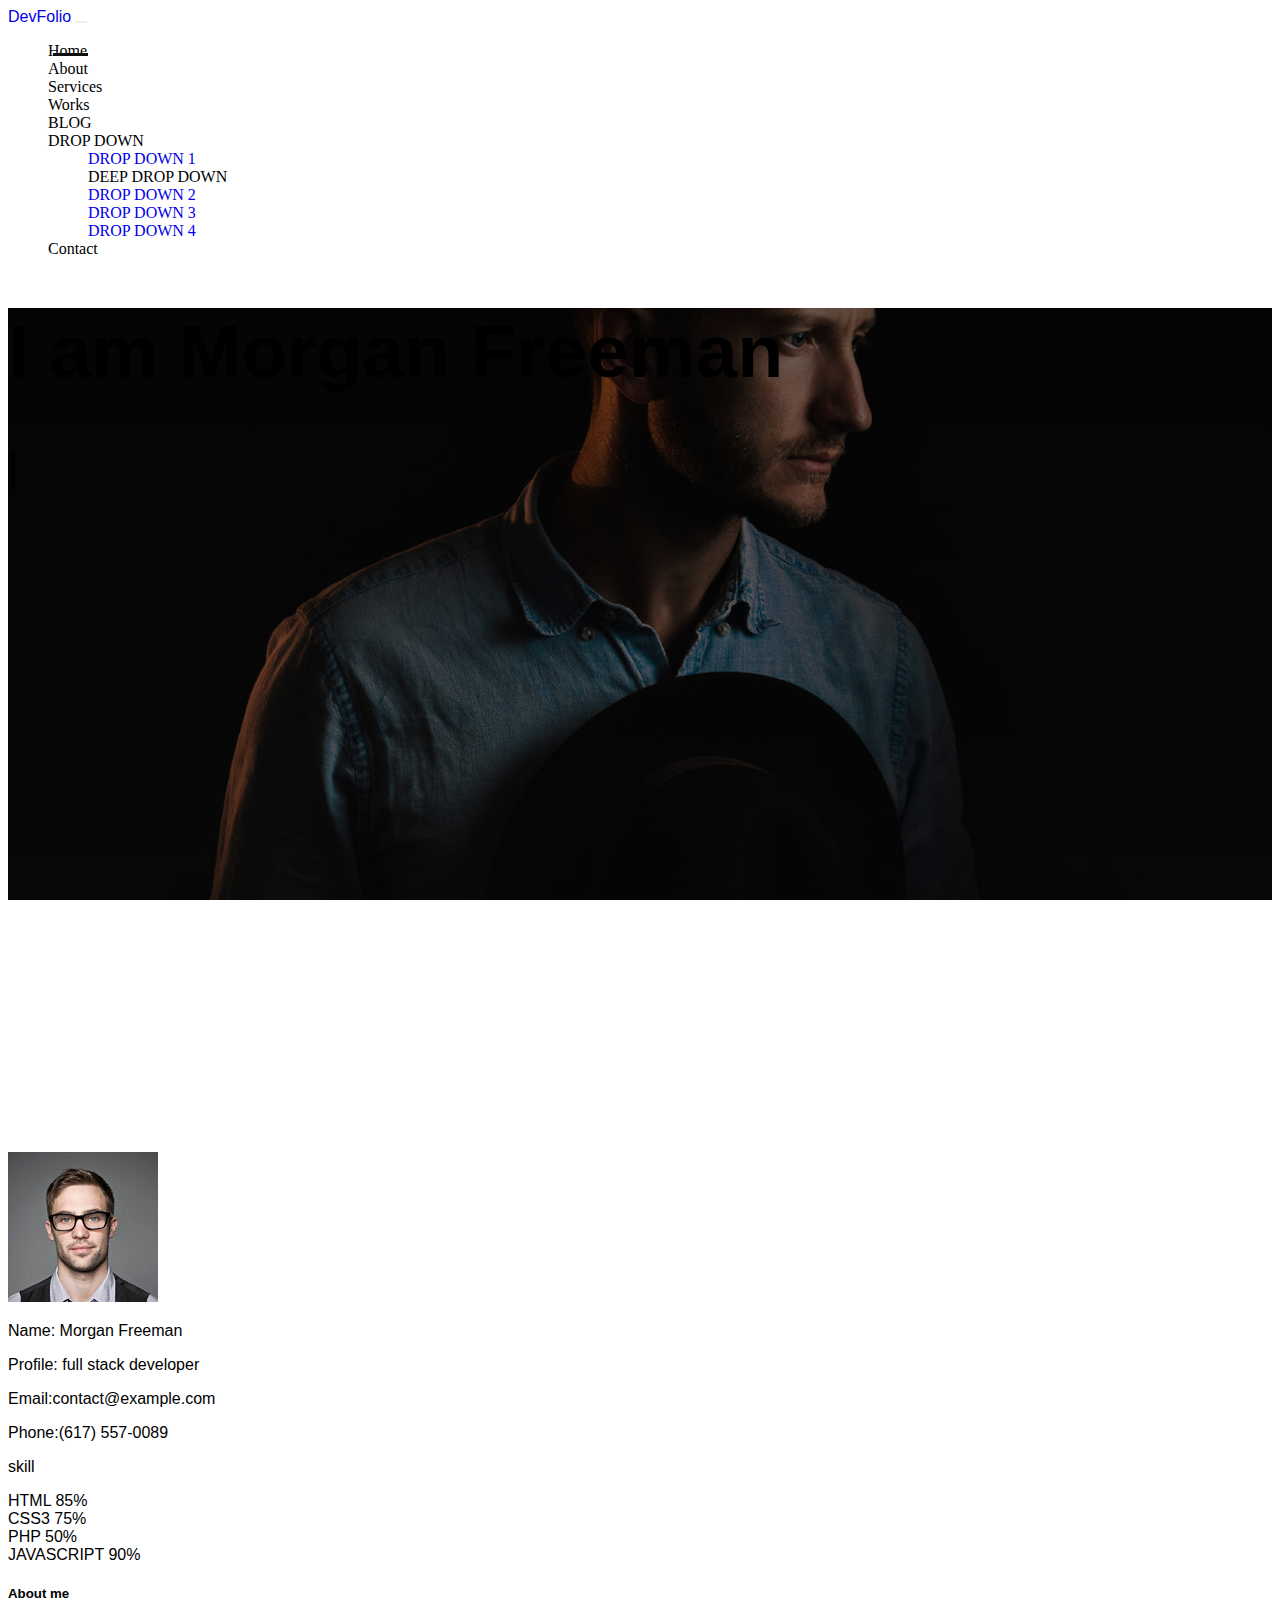
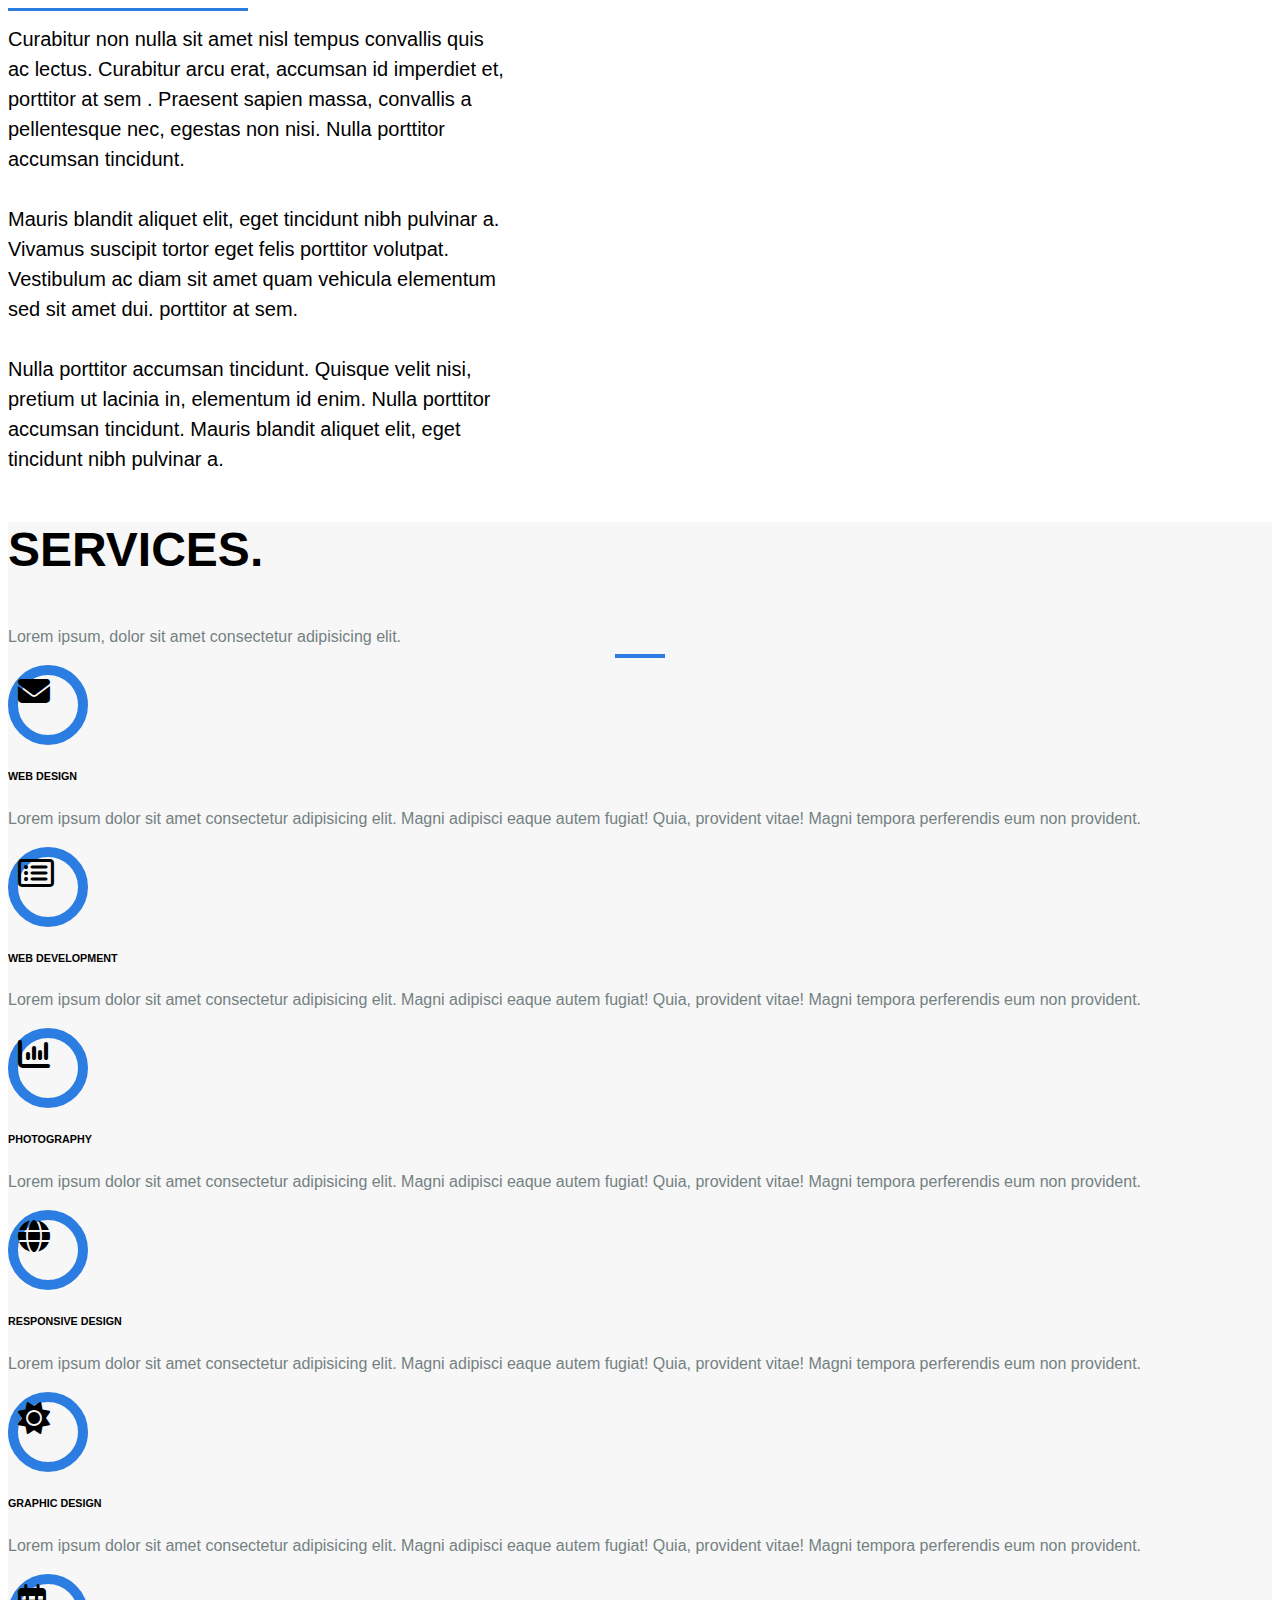
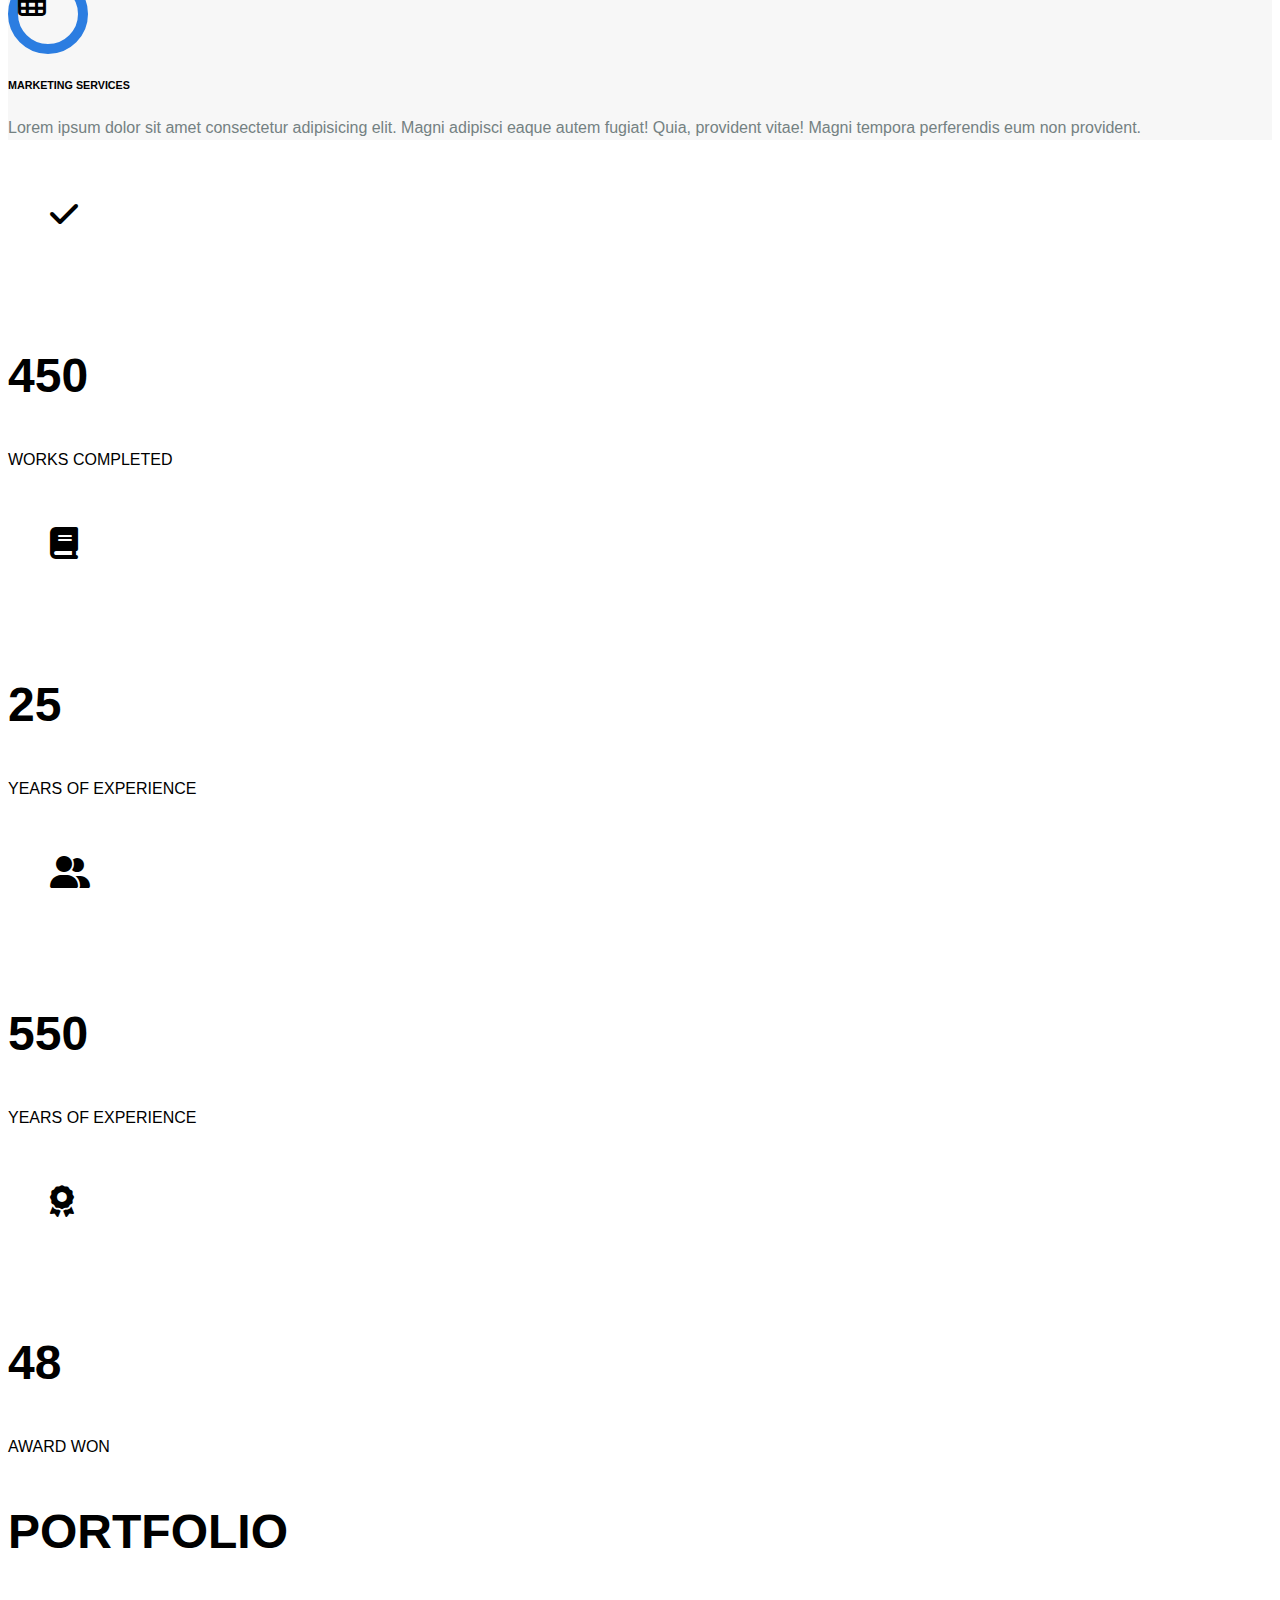
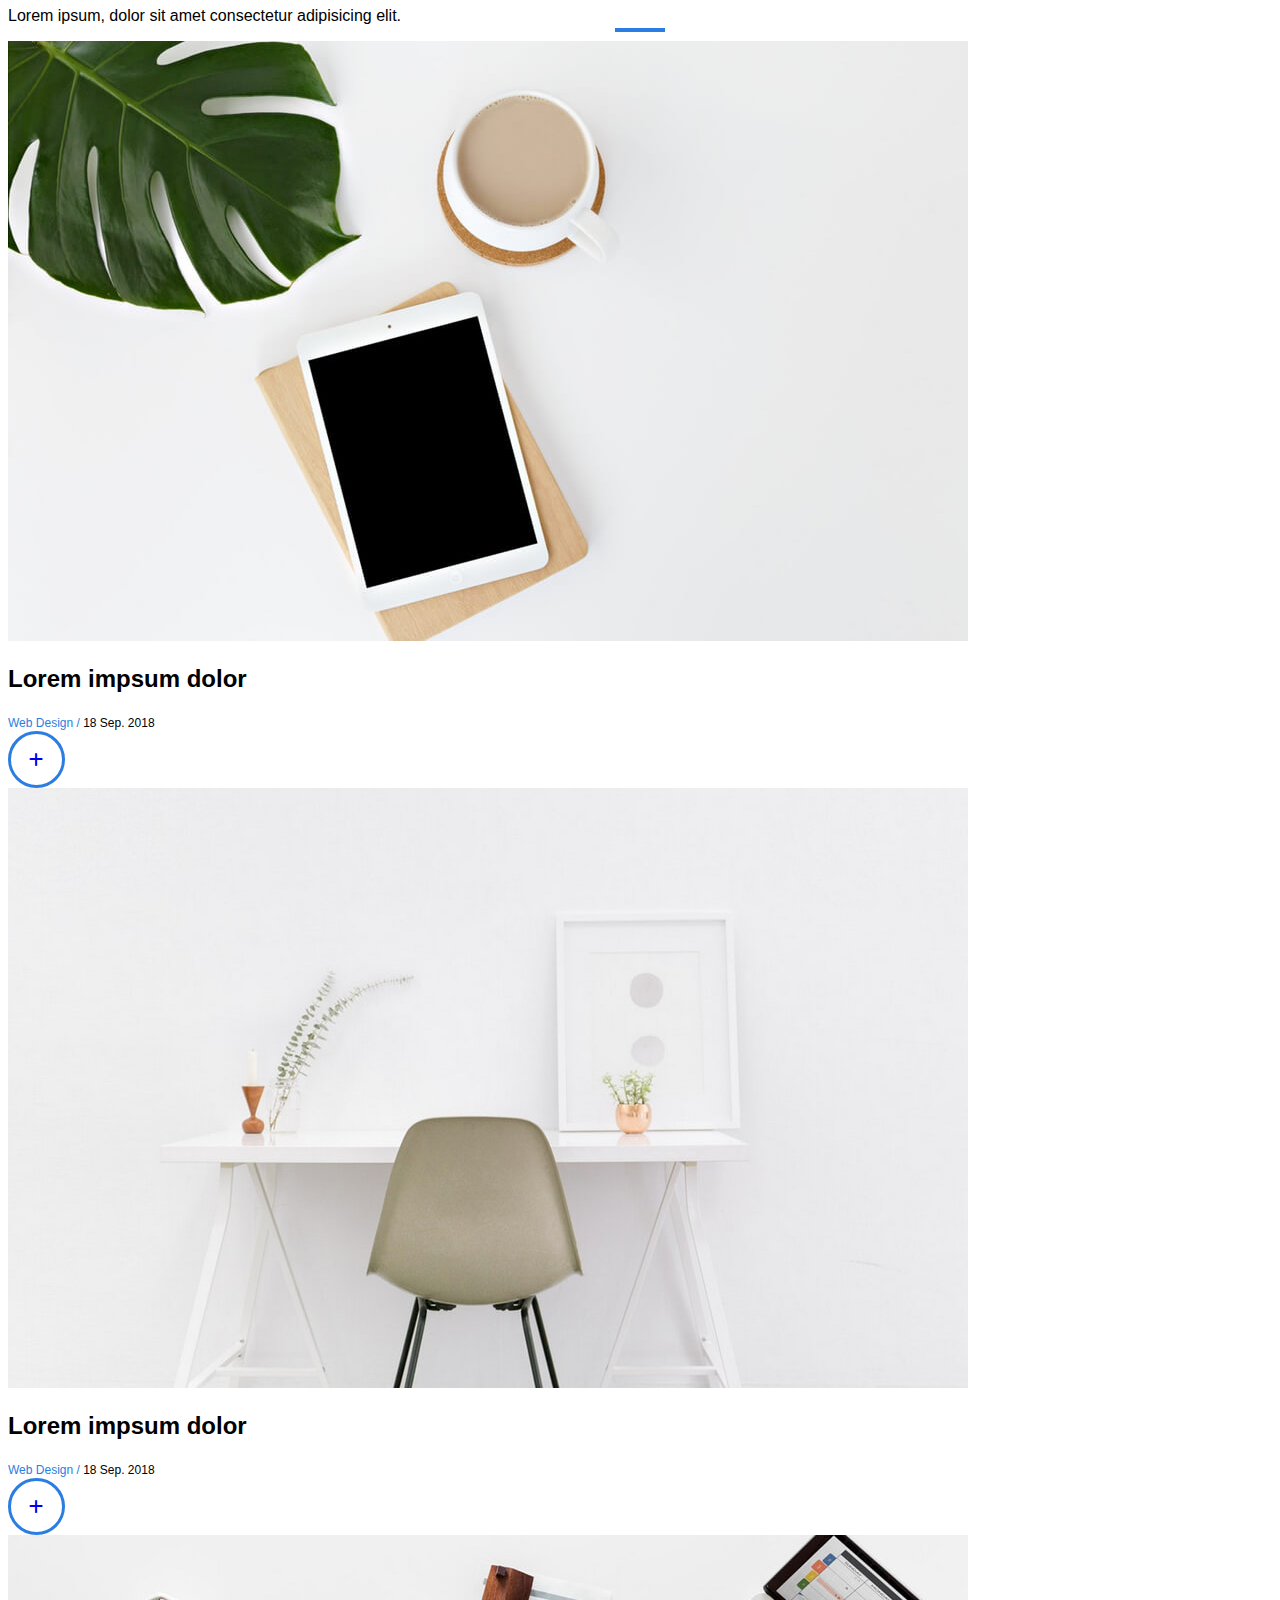
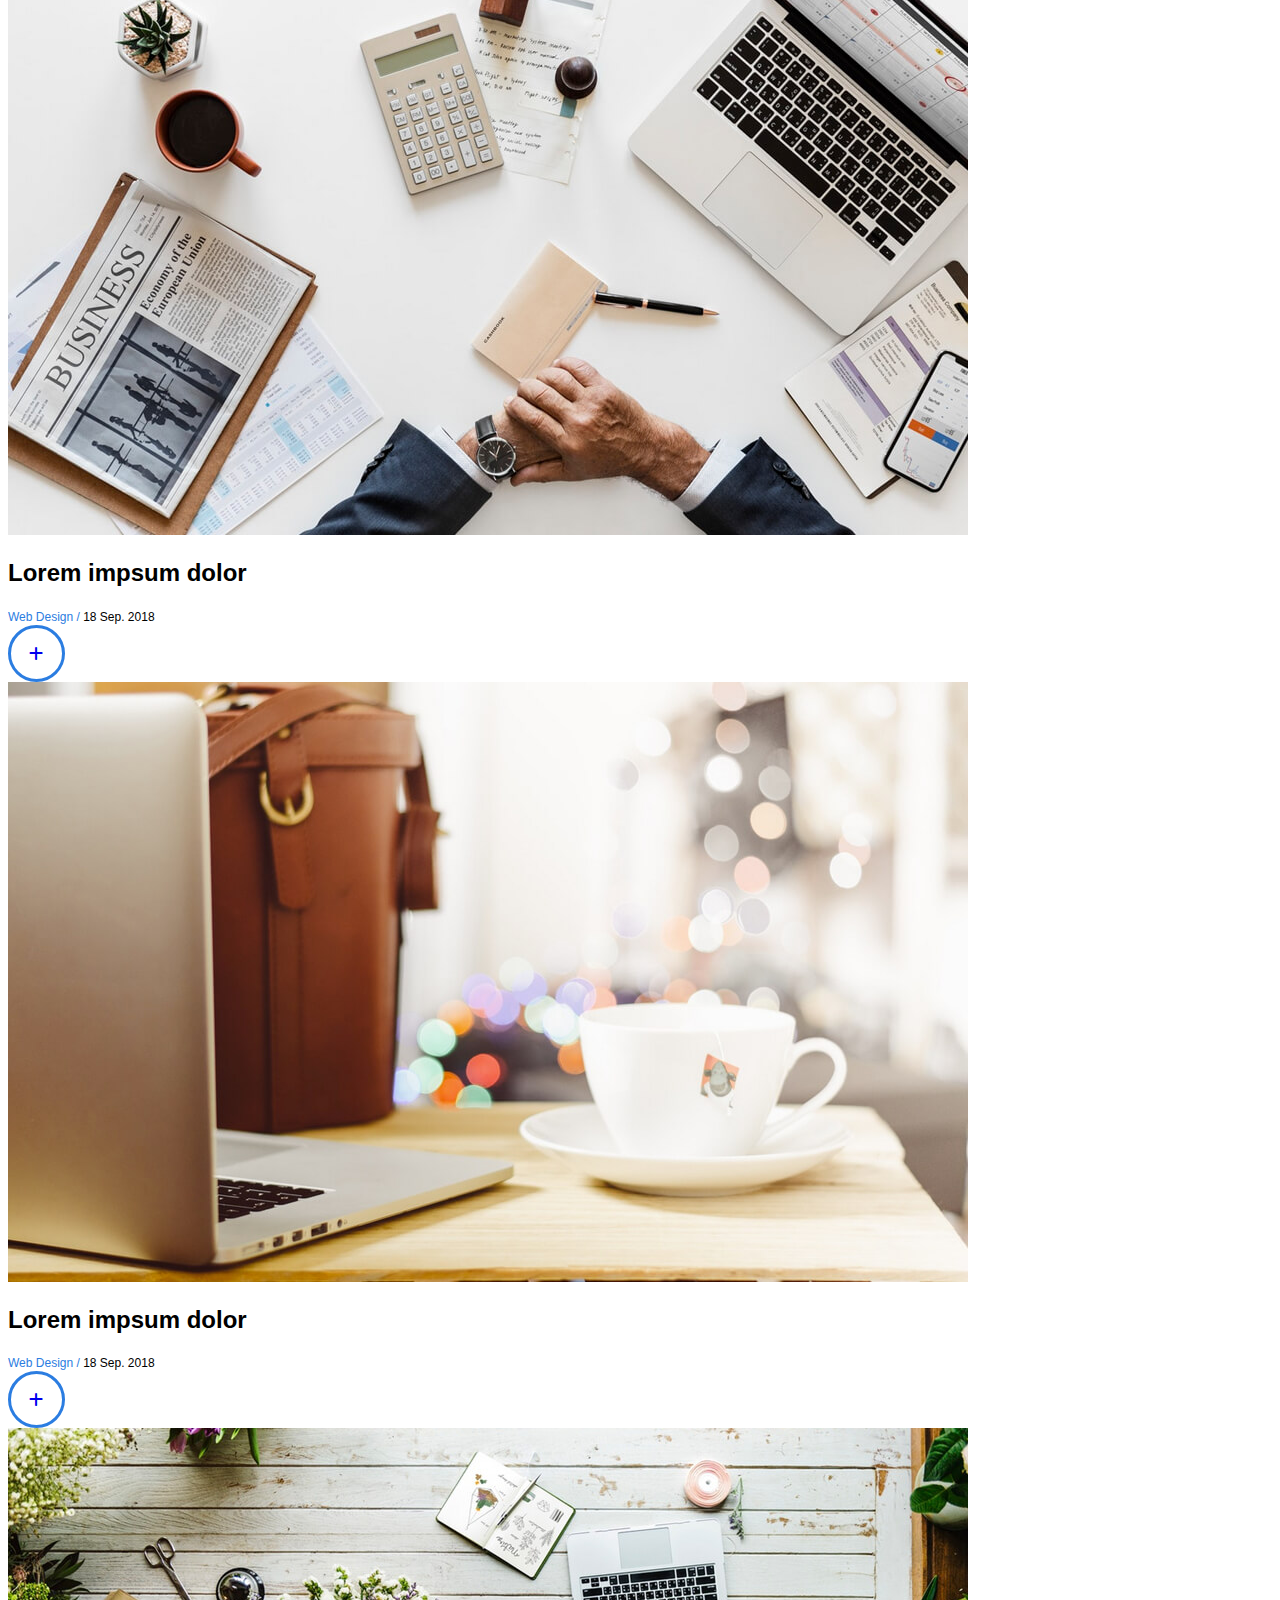
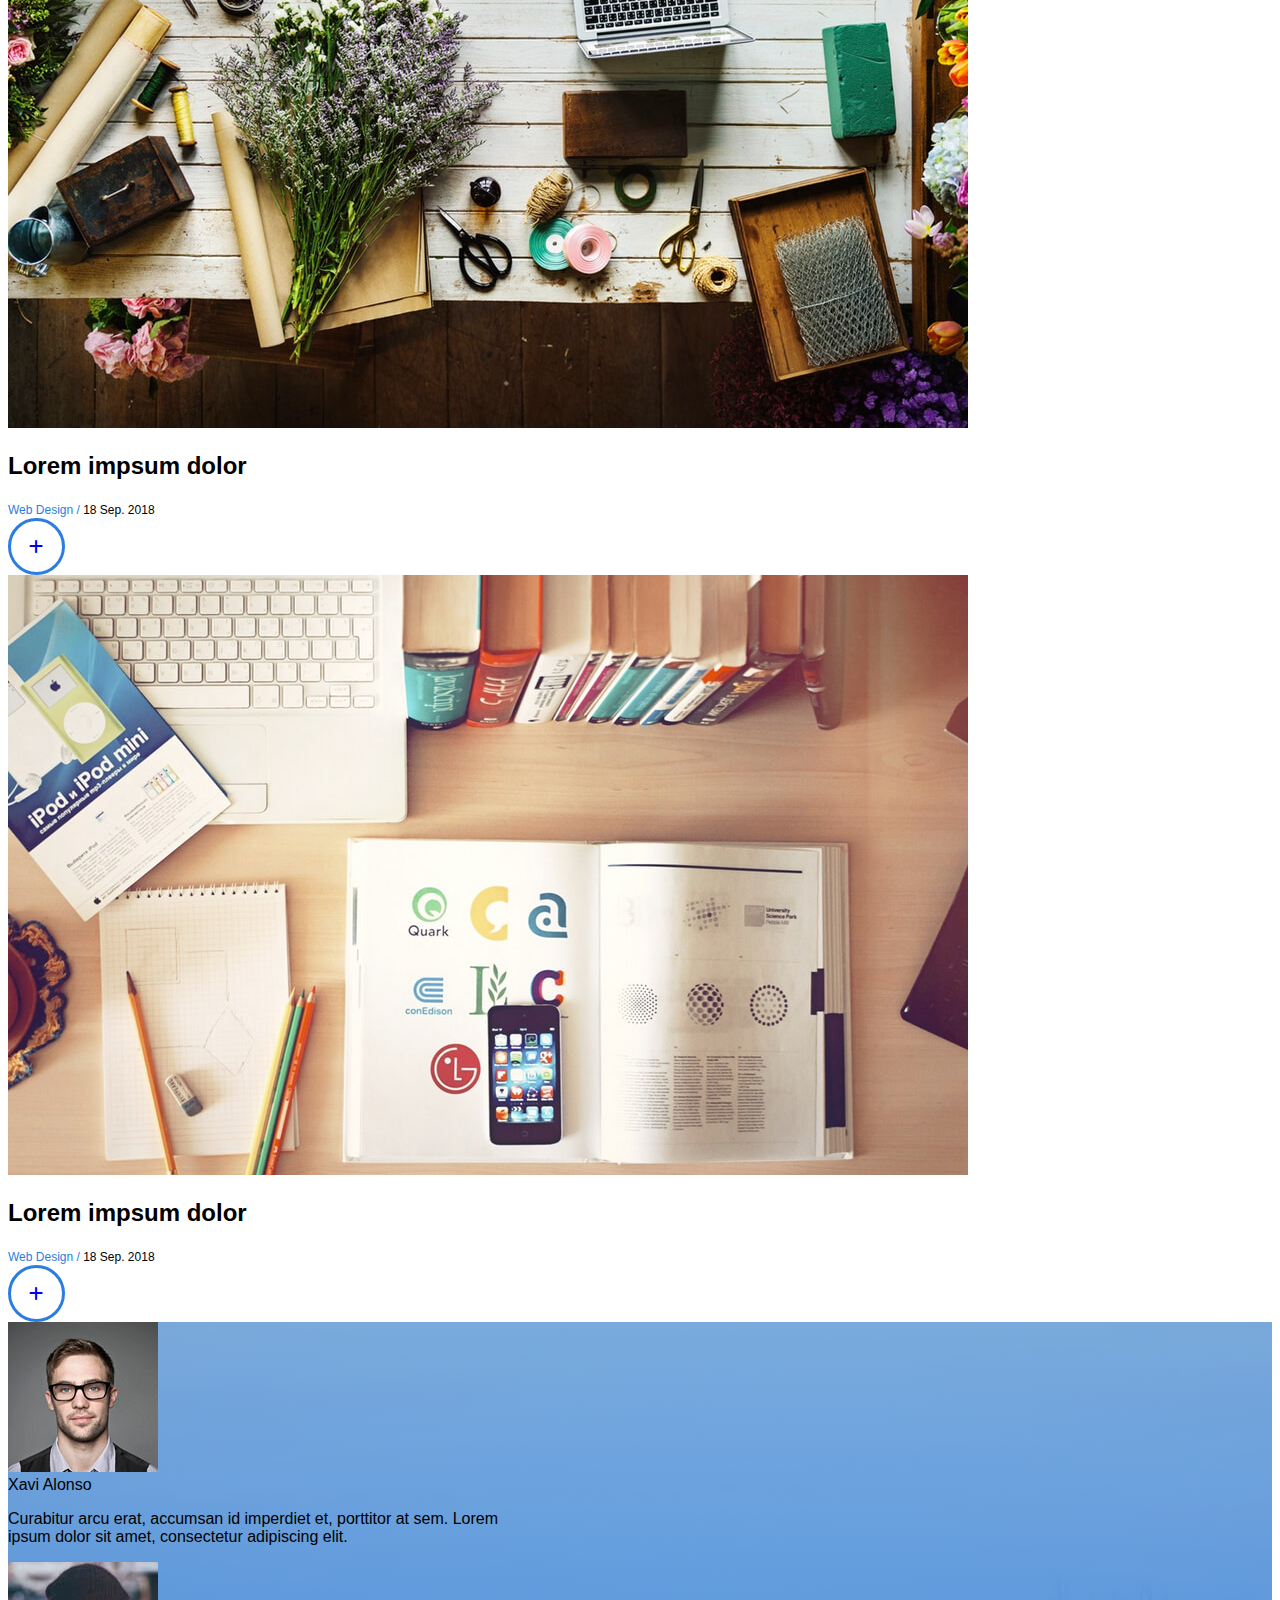
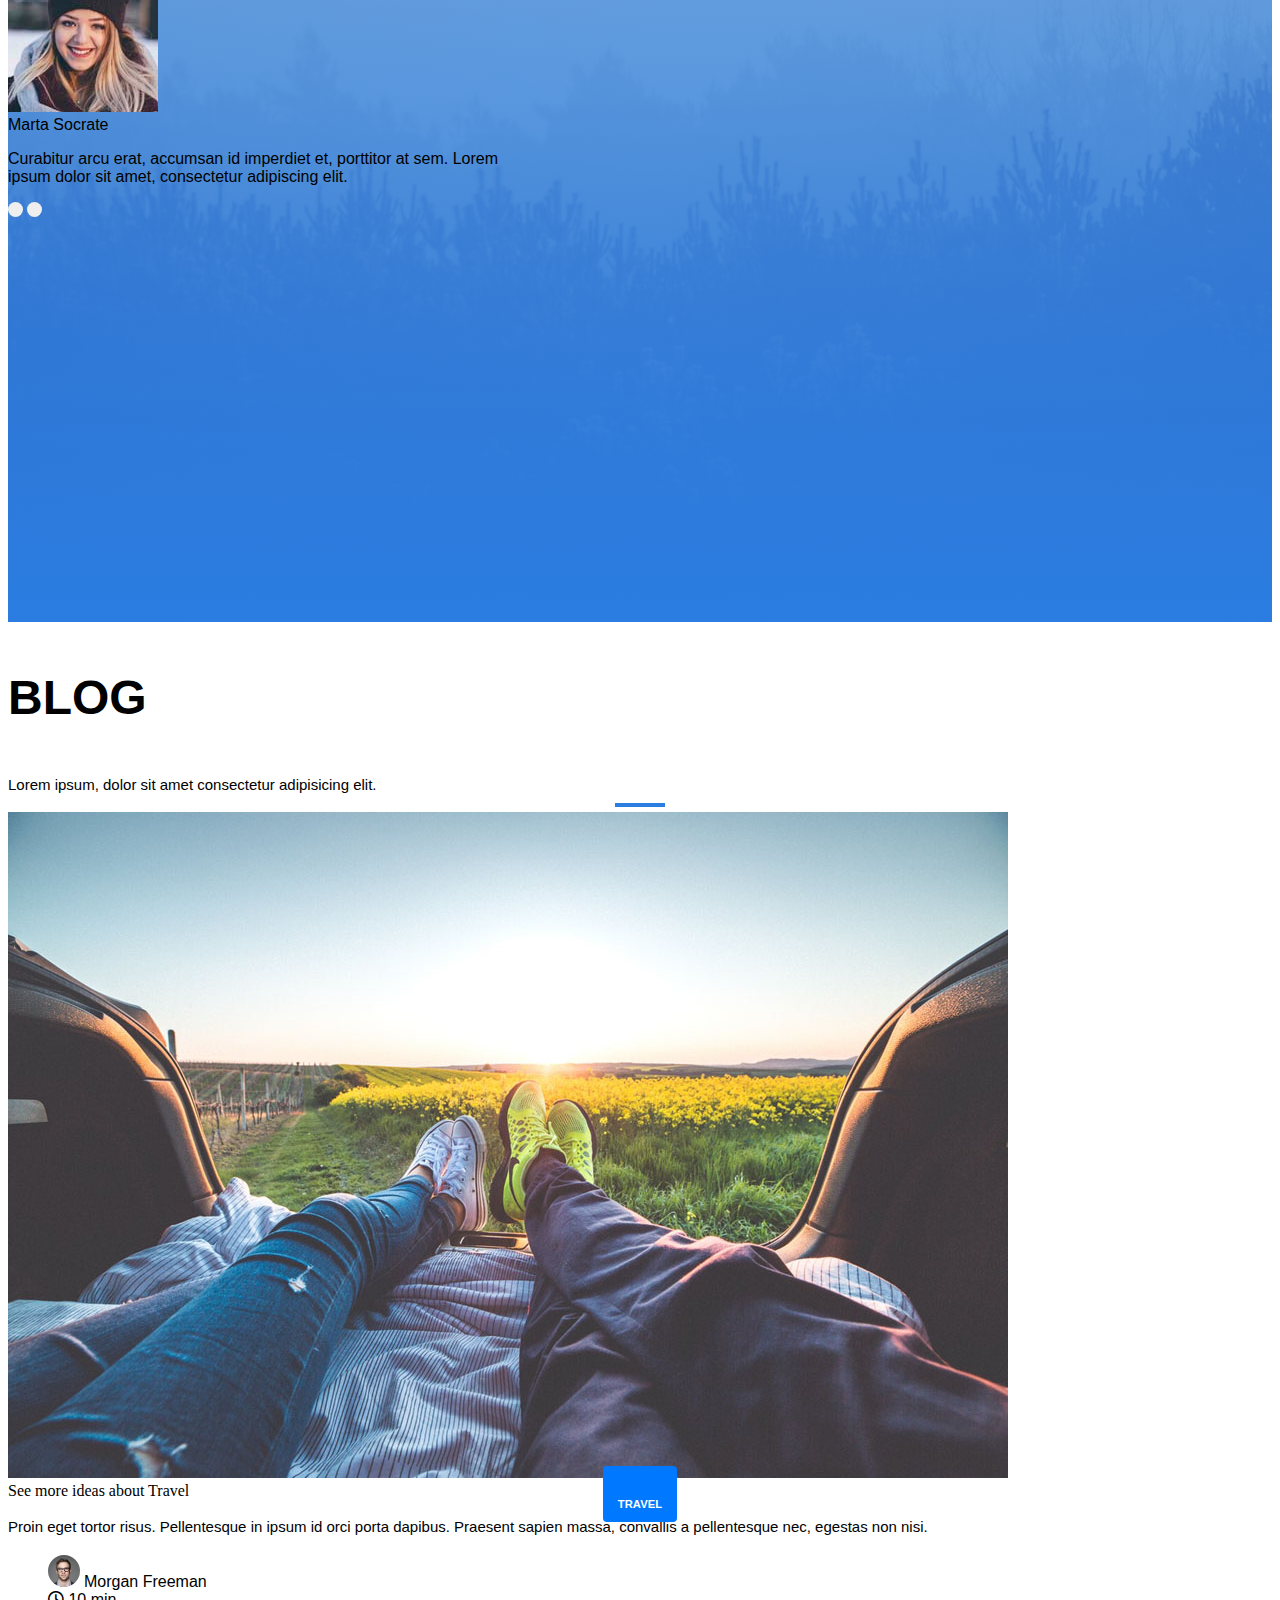
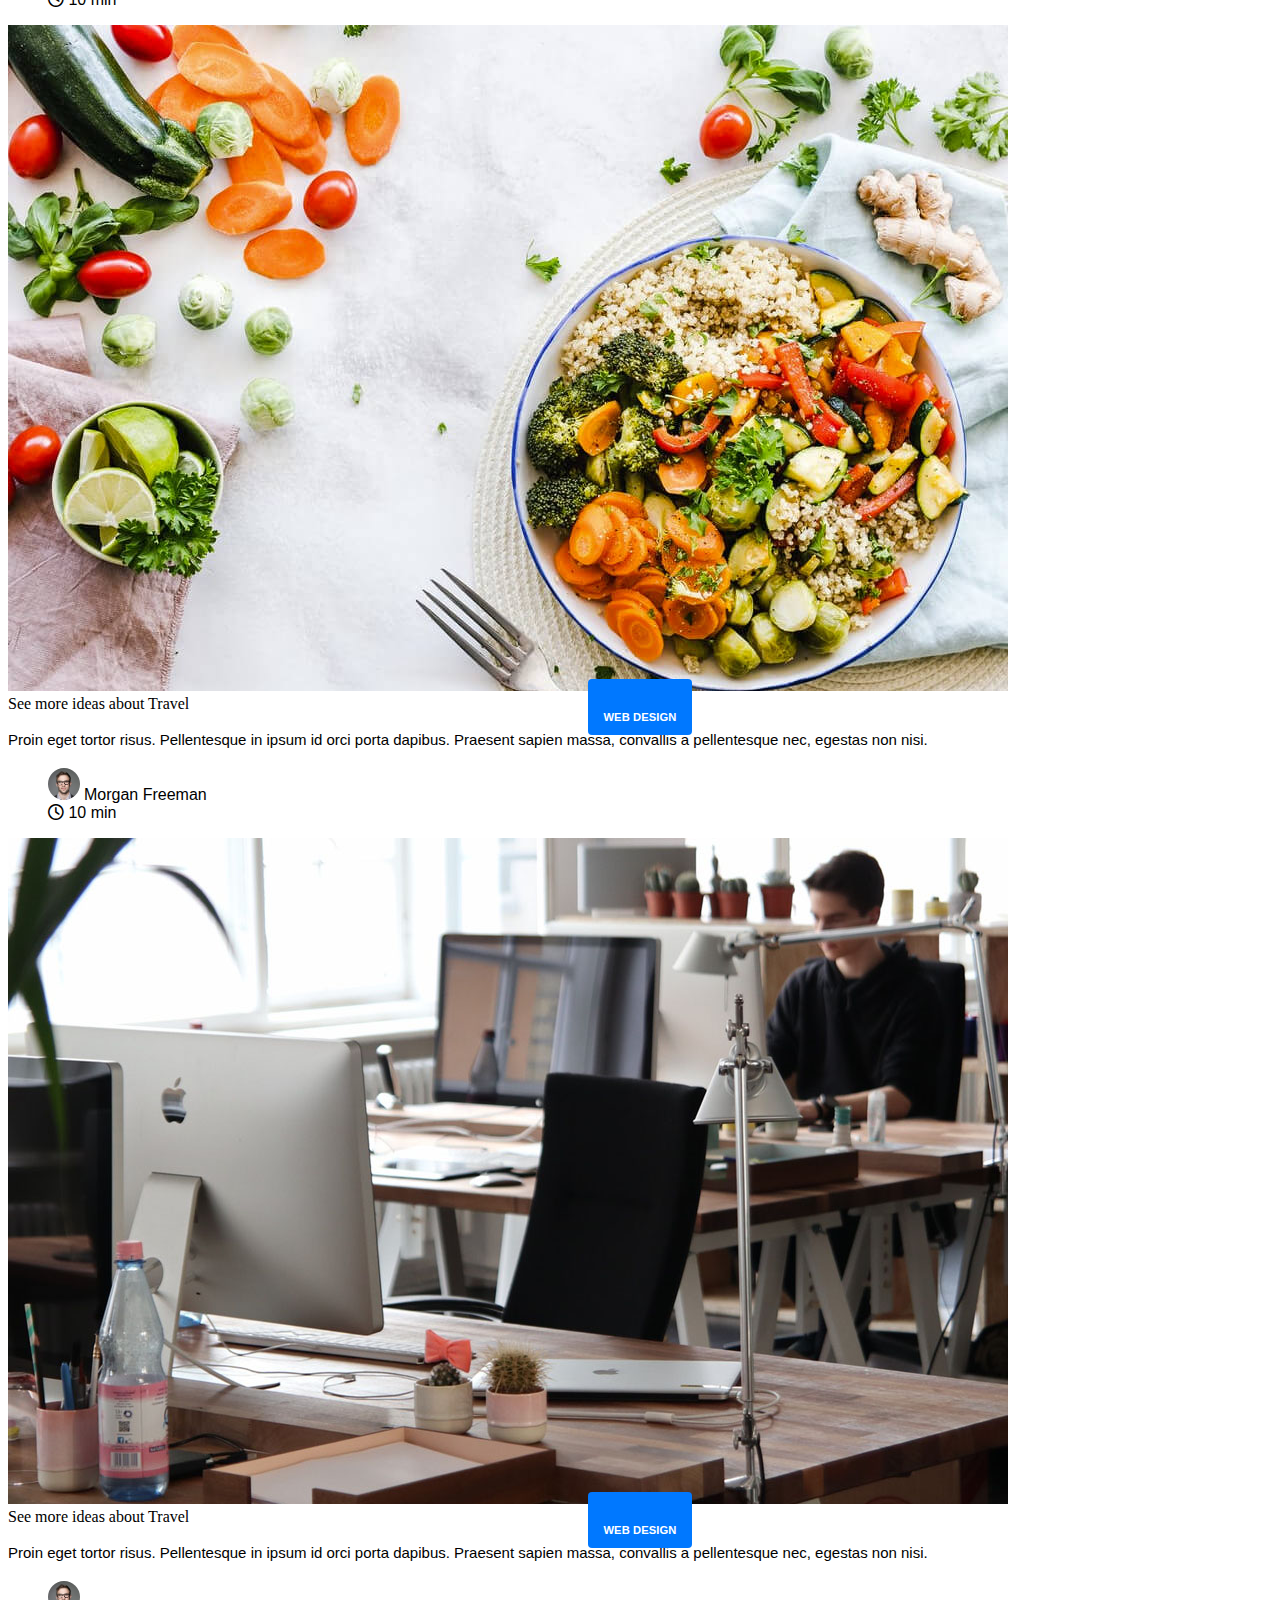
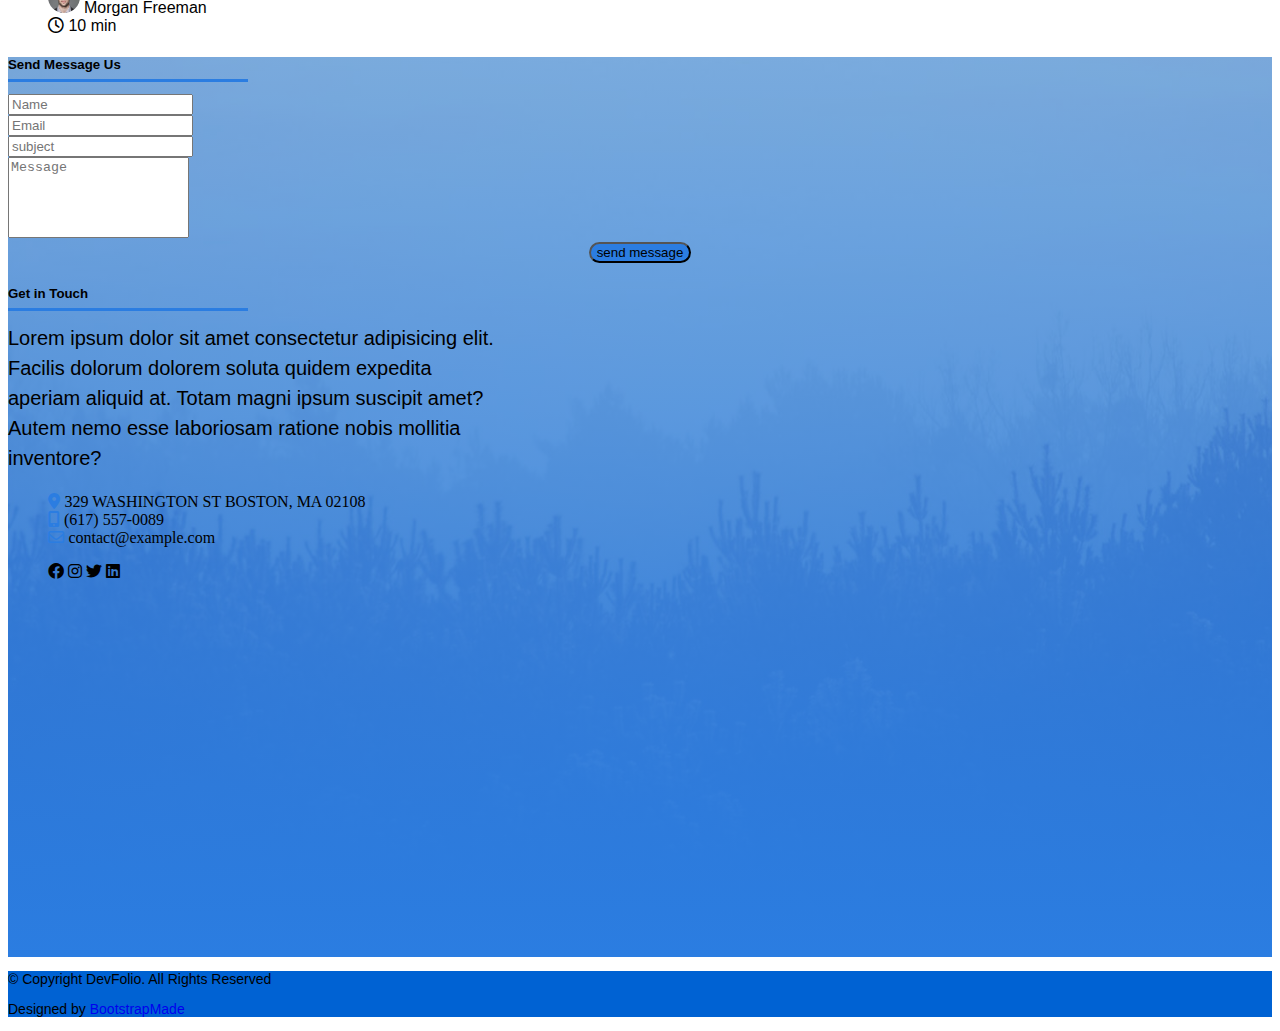
<file: index.html>
<!DOCTYPE html>
<html lang="en">
  <head>
    <meta charset="UTF-8" />
    <meta name="viewport" content="width=device-width, initial-scale=1.0" />
    <title>DevFolio</title>
    <link
      href="https://cdn.jsdelivr.net/npm/bootstrap@5.3.2/dist/css/bootstrap.min.css"
      rel="stylesheet"
      integrity="sha384-T3c6CoIi6uLrA9TneNEoa7RxnatzjcDSCmG1MXxSR1GAsXEV/Dwwykc2MPK8M2HN"
      crossorigin="anonymous"
    />
    <link rel="stylesheet" href="css/all.css" />
    <link rel="stylesheet" href="css/styles.css" />
  </head>
  <body data-bs-spy="scroll" data-bs-target="#navbar-example">
    <!-- !start nav -->
    <nav
      class="navbar navbar-expand-lg bg-body-tertiary sticky-top"
      id="navbar-example"
    >
      <div class="container">
        <a class="navbar-brand logo" href="index.html">DevFolio</a>
        <button
          class="navbar-toggler"
          type="button"
          data-bs-toggle="collapse"
          data-bs-target="#navbarSupportedContent"
          aria-controls="navbarSupportedContent"
          aria-expanded="false"
          aria-label="Toggle navigation"
        >
          <span class="navbar-toggler-icon"></span>
        </button>
        <div class="collapse navbar-collapse" id="navbarSupportedContent">
          <ul class="navbar-nav ms-auto mb-2 mb-lg-0 gap-2 nav-items">
            <li class="nav-item">
              <a class="nav-link active" aria-current="page" href="#home"
                >Home</a
              >
            </li>
            <li class="nav-item">
              <a class="nav-link" href="#about">About</a>
            </li>
            <li class="nav-item">
              <a class="nav-link" href="#Services">Services</a>
            </li>
            <li class="nav-item">
              <a class="nav-link" href="#PORTFOLIO">Works</a>
            </li>
            <li class="nav-item">
              <a class="nav-link" href="#blog">BLOG </a>
            </li>
            <li class="nav-item dropdown">
              <a
                class="nav-link dropdown-toggle"
                href="#"
                role="button"
                data-bs-toggle="dropdown"
                aria-expanded="false"
              >
                DROP DOWN
              </a>
              <ul class="dropdown-menu">
                <li><a class="dropdown-item" href="#">DROP DOWN 1</a></li>

                <a
                  class="nav-link dropdown-toggle"
                  href="#"
                  role="button"
                  data-bs-toggle="dropdown"
                  aria-expanded="false"
                >
                  DEEP DROP DOWN
                </a>
                <li><a class="dropdown-item" href="#">DROP DOWN 2</a></li>
                <li><a class="dropdown-item" href="#">DROP DOWN 3 </a></li>
                <li><a class="dropdown-item" href="#">DROP DOWN 4 </a></li>
              </ul>
            </li>
            <li class="nav-item">
              <a class="nav-link" href="#contact">Contact</a>
            </li>
          </ul>
        </div>
      </div>
    </nav>
    <!-- ?--------------start home---------- -->
    <header id="home" class="d-flex justify-content-center align-items-center">
      <div class="content text-white text-center">
        <h1>I am Morgan Freeman</h1>
        <p></p>
      </div>
    </header>
    <!-- #-------------start about----------- -->
    <section class="about" id="about">
      <div class="container py-5 bg-light-subtle shadow-lg my-5">
        <div class="row">
          <div class="col-md-6">
            <div class="row">
              <div class="col-5">
                <div class="about-img m-3">
                  <img
                    src="./imgs/testimonial-2.jpg"
                    alt=""
                    class="w-75 border rounded-1"
                  />
                </div>
              </div>
              <div class="col-md-7">
                <div class="about-contnet-1">
                  <p class="py-1">
                    <span class="fw-bold"> Name</span>: Morgan Freeman
                  </p>
                  <p>
                    <span class="fw-bold">Profile</span>: full stack developer
                  </p>
                  <p class="py-1">
                    <span class="fw-bold">Email</span>:contact@example.com
                  </p>
                  <p><span class="fw-bold">Phone</span>:(617) 557-0089</p>
                </div>
              </div>
            </div>
            <div class="about-ranges py-lg-5">
              <p class="fs-3">skill</p>
              <span> HTML 85%</span>
              <div
                class="progress mt-2 mb-3"
                role="progressbar"
                aria-label="Basic example"
                aria-valuenow="25"
                aria-valuemin="0"
                aria-valuemax="100"
              >
                <div class="progress-bar w-85"></div>
              </div>
              <span> CSS3 75%</span>
              <div
                class="progress mt-2 mb-3"
                role="progressbar"
                aria-label="Basic example"
                aria-valuenow="50"
                aria-valuemin="0"
                aria-valuemax="100"
              >
                <div class="progress-bar w-75"></div>
              </div>
              <span>PHP 50%</span>
              <div
                class="progress mt-2 mb-3"
                role="progressbar"
                aria-label="Basic example"
                aria-valuenow="75"
                aria-valuemin="0"
                aria-valuemax="100"
              >
                <div class="progress-bar w-50"></div>
              </div>
              <span> JAVASCRIPT 90%</span>
              <div
                class="progress mt-2"
                role="progressbar"
                aria-label="Basic example"
                aria-valuenow="100"
                aria-valuemin="0"
                aria-valuemax="100"
              >
                <div class="progress-bar w-90"></div>
              </div>
            </div>
          </div>

          <div class="col-md-6">
            <div class="about-content-2 pt-4 pt-md-0">
              <h5 class="mb-lg-5 fs-2">About me</h5>
              <p>
                Curabitur non nulla sit amet nisl tempus convallis quis ac
                lectus. Curabitur arcu erat, accumsan id imperdiet et, porttitor
                at sem . Praesent sapien massa, convallis a pellentesque nec,
                egestas non nisi. Nulla porttitor accumsan tincidunt.
              </p>
              <p>
                Mauris blandit aliquet elit, eget tincidunt nibh pulvinar a.
                Vivamus suscipit tortor eget felis porttitor volutpat.
                Vestibulum ac diam sit amet quam vehicula elementum sed sit amet
                dui. porttitor at sem.
              </p>
              <p>
                Nulla porttitor accumsan tincidunt. Quisque velit nisi, pretium
                ut lacinia in, elementum id enim. Nulla porttitor accumsan
                tincidunt. Mauris blandit aliquet elit, eget tincidunt nibh
                pulvinar a.
              </p>
            </div>
          </div>
        </div>
      </div>
    </section>
    <!-- ^-----------start Services-------------- -->
    <section class="Services py-5 my-5" id="Services">
      <div class="container">
        <div class="content-Services pb-5">
          <h3 class="text-center fw-bold title-h3">SERVICES.</h3>
          <p class="text-center line-of-tittles">
            Lorem ipsum, dolor sit amet consectetur adipisicing elit.
          </p>
        </div>
        <div class="row">
          <div class="col-lg-4 col-md-6 col-sm-12 text-center item">
            <div class="Services-content shadow py-4 my-4 px-3">
              <span
                class="icon d-flex justify-content-center align-items-center"
              >
                <i
                  class="fa-solid fa-envelope p-5 d-flex justify-content-center align-items-center"
                ></i
              ></span>

              <h6 class="fs-4 pt-3">WEB DESIGN</h6>
              <p class="py-3">
                Lorem ipsum dolor sit amet consectetur adipisicing elit. Magni
                adipisci eaque autem fugiat! Quia, provident vitae! Magni
                tempora perferendis eum non provident.
              </p>
            </div>
          </div>
          <div class="col-lg-4 col-md-6 col-sm-12 text-center item">
            <div class="Services-content shadow py-4 my-4 px-3">
              <span
                class="icon d-flex justify-content-center align-items-center"
              >
                <i
                  class="fa-regular fa-rectangle-list p-5 d-flex justify-content-center align-items-center"
                ></i
              ></span>
              <h6 class="fs-4 pt-3">WEB DEVELOPMENT</h6>
              <p class="py-3">
                Lorem ipsum dolor sit amet consectetur adipisicing elit. Magni
                adipisci eaque autem fugiat! Quia, provident vitae! Magni
                tempora perferendis eum non provident.
              </p>
            </div>
          </div>
          <div class="col-lg-4 col-md-6 col-sm-12 text-center item">
            <div class="Services-content shadow py-4 my-4 px-3">
              <span
                class="icon d-flex justify-content-center align-items-center"
                ><i
                  class="fa-solid fa-chart-column p-5 d-flex justify-content-center align-items-center"
                ></i
              ></span>
              <h6 class="fs-4 pt-3">PHOTOGRAPHY</h6>
              <p class="py-3">
                Lorem ipsum dolor sit amet consectetur adipisicing elit. Magni
                adipisci eaque autem fugiat! Quia, provident vitae! Magni
                tempora perferendis eum non provident.
              </p>
            </div>
          </div>
          <div class="col-lg-4 col-md-6 col-sm-12 text-center item">
            <div class="Services-content shadow py-4 my-4 px-3">
              <span
                class="icon d-flex justify-content-center align-items-center"
              >
                <i
                  class="fa-solid fa-globe p-5 d-flex justify-content-center align-items-center"
                ></i
              ></span>
              <h6 class="fs-4 pt-3">RESPONSIVE DESIGN</h6>
              <p class="py-3">
                Lorem ipsum dolor sit amet consectetur adipisicing elit. Magni
                adipisci eaque autem fugiat! Quia, provident vitae! Magni
                tempora perferendis eum non provident.
              </p>
            </div>
          </div>
          <div class="col-lg-4 col-md-6 col-sm-12 text-center item">
            <div class="Services-content shadow py-4 my-4 px-3">
              <span
                class="icon d-flex justify-content-center align-items-center"
              >
                <i
                  class="fa-solid fa-sun p-5 d-flex justify-content-center align-items-center"
                ></i
              ></span>
              <h6 class="fs-4 pt-3">GRAPHIC DESIGN</h6>
              <p class="py-3">
                Lorem ipsum dolor sit amet consectetur adipisicing elit. Magni
                adipisci eaque autem fugiat! Quia, provident vitae! Magni
                tempora perferendis eum non provident.
              </p>
            </div>
          </div>
          <div class="col-lg-4 col-md-6 col-sm-12 text-center item">
            <div class="Services-content shadow py-4 my-4 px-3">
              <span
                class="icon d-flex justify-content-center align-items-center"
                ><i
                  class="fa-regular fa-calendar-days p-5 d-flex justify-content-center align-items-center"
                ></i
              ></span>
              <h6 class="fs-5 pt-3">MARKETING SERVICES</h6>
              <p class="py-3">
                Lorem ipsum dolor sit amet consectetur adipisicing elit. Magni
                adipisci eaque autem fugiat! Quia, provident vitae! Magni
                tempora perferendis eum non provident.
              </p>
            </div>
          </div>
        </div>
      </div>
    </section>
    <!-- ?---------start counter-------- -->
    <section class="counter p-5 my-5">
      <div class="container p-5">
        <div class="row text-center gy-4 my-4 text-white">
          <div class="col-lg-3">
            <div class="counter-content">
              <span class="d-flex justify-content-center align-items-center"
                ><i
                  class="fa-solid fa-check d-flex justify-content-center align-items-center"
                ></i
              ></span>
              <h3 class="my-3 fs-3">450</h3>
              <p>WORKS COMPLETED</p>
            </div>
          </div>
          <div class="col-lg-3">
            <div class="counter-content">
              <span class="d-flex justify-content-center align-items-center"
                ><i
                  class="fa-solid fa-book d-flex justify-content-center align-items-center"
                ></i
              ></span>
              <h3 class="my-3 fs-3">25</h3>
              <p>YEARS OF EXPERIENCE</p>
            </div>
          </div>
          <div class="col-lg-3">
            <div class="counter-content">
              <span class="d-flex justify-content-center align-items-center"
                ><i
                  class="fa-solid fa-user-group d-flex justify-content-center align-items-center"
                ></i
              ></span>
              <h3 class="my-3 fs-3">550</h3>
              <p>YEARS OF EXPERIENCE</p>
            </div>
          </div>
          <div class="col-lg-3">
            <div class="counter-content">
              <span class="d-flex justify-content-center align-items-center"
                ><i
                  class="fa-solid fa-award d-flex justify-content-center align-items-center"
                ></i
              ></span>
              <h3 class="my-3 fs-3">48</h3>
              <p>AWARD WON</p>
            </div>
          </div>
        </div>
      </div>
    </section>
    <!-- !-------!start potofolio------- -->
    <section class="PORTFOLIO py-5 my-5" id="PORTFOLIO">
      <div class="container">
        <div class="content-PORTFOLIO pb-5">
          <h3 class="text-center fw-bold title-h3">PORTFOLIO</h3>
          <p class="text-center line-of-tittles">
            Lorem ipsum, dolor sit amet consectetur adipisicing elit.
          </p>
        </div>
        <div class="row gy-5 px-lg-3">
          <div class="col-lg-4 col-md-6">
            <div class="card shadow border-0">
              <div class="img">
                <img
                  src="./imgs/work-1.jpg"
                  class="card-img-top"
                  alt="photo of book and flower"
                />
              </div>
              <div
                class="PORTFOLIO-content d-flex justify-content-center align-items-center"
              >
                <div class="card-body w-fit">
                  <h2 class="card-text fs-5 w-fit">Lorem impsum dolor</h2>
                  <span class="span-text">Web Design / </span
                  ><span>18 Sep. 2018</span>
                </div>
                <a href="./about.html" class="px-2">
                  <i
                    class="fa-solid fa-plus fs-3 d-flex justify-content-center align-items-center"
                  ></i
                ></a>
              </div>
            </div>
          </div>
          <div class="col-lg-4 col-md-6">
            <div class="card shadow border-0">
              <div class="img">
                <img
                  src="./imgs/work-2.jpg"
                  class="card-img-top"
                  alt="photo of chair"
                />
              </div>
              <div
                class="PORTFOLIO-content d-flex justify-content-center align-items-center"
              >
                <div class="card-body w-fit">
                  <h2 class="card-text fs-5 w-fit">Lorem impsum dolor</h2>
                  <span class="span-text">Web Design / </span
                  ><span>18 Sep. 2018</span>
                </div>
                <a href="./about.html" class="px-2">
                  <i
                    class="fa-solid fa-plus fs-3 d-flex justify-content-center align-items-center"
                  ></i
                ></a>
              </div>
            </div>
          </div>
          <div class="col-lg-4 col-md-6">
            <div class="card shadow border-0">
              <div class="img">
                <img
                  src="./imgs/work-3.jpg"
                  class="card-img-top"
                  alt="photo of laptop on table"
                />
              </div>
              <div
                class="PORTFOLIO-content d-flex justify-content-center align-items-center"
              >
                <div class="card-body w-fit">
                  <h2 class="card-text fs-5 w-fit">Lorem impsum dolor</h2>
                  <span class="span-text">Web Design / </span
                  ><span>18 Sep. 2018</span>
                </div>
                <a href="./about.html" class="px-2">
                  <i
                    class="fa-solid fa-plus fs-3 d-flex justify-content-center align-items-center"
                  ></i
                ></a>
              </div>
            </div>
          </div>
          <div class="col-lg-4 col-md-6">
            <div class="card shadow border-0">
              <div class="img">
                <img src="./imgs/work-4.jpg" class="card-img-top" alt="..." />
              </div>
              <div
                class="PORTFOLIO-content d-flex justify-content-center align-items-center"
              >
                <div class="card-body w-fit">
                  <h2 class="card-text fs-5 w-fit">Lorem impsum dolor</h2>
                  <span class="span-text">Web Design / </span
                  ><span>18 Sep. 2018</span>
                </div>
                <a href="./about.html" class="px-2">
                  <i
                    class="fa-solid fa-plus fs-3 d-flex justify-content-center align-items-center"
                  ></i
                ></a>
              </div>
            </div>
          </div>
          <div class="col-lg-4 col-md-6">
            <div class="card shadow border-0">
              <div class="img">
                <img src="./imgs/work-5.jpg" class="card-img-top" alt="..." />
              </div>
              <div
                class="PORTFOLIO-content d-flex justify-content-center align-items-center"
              >
                <div class="card-body w-fit">
                  <h2 class="card-text fs-5 w-fit">Lorem impsum dolor</h2>
                  <span class="span-text">Web Design / </span
                  ><span>18 Sep. 2018</span>
                </div>
                <a href="./about.html" class="px-2">
                  <i
                    class="fa-solid fa-plus fs-3 d-flex justify-content-center align-items-center"
                  ></i
                ></a>
              </div>
            </div>
          </div>
          <div class="col-lg-4 col-md-6">
            <div class="card shadow border-0">
              <div class="img">
                <img src="./imgs/work-6.jpg" class="card-img-top" alt="..." />
              </div>
              <div
                class="PORTFOLIO-content d-flex justify-content-center align-items-center"
              >
                <div class="card-body w-fit">
                  <h2 class="card-text fs-5 w-fit">Lorem impsum dolor</h2>
                  <span class="span-text">Web Design / </span
                  ><span>18 Sep. 2018</span>
                </div>
                <a href="./about.html" class="px-2">
                  <i
                    class="fa-solid fa-plus fs-3 d-flex justify-content-center align-items-center"
                  ></i
                ></a>
              </div>
            </div>
          </div>
        </div>
      </div>
    </section>
    <!-- &--------start client-------- -->
    <section
      id="client"
      class="client d-flex align-items-center justify-content-center mt-lg-5"
    >
      <div class="container w-d-75">
        <div
          id="carouselExampleIndicators"
          class="carousel slide"
          data-bs-ride="carousel"
        >
          <div class="carousel-inner p-lg-5">
            <div class="carousel-item active" data-bs-interval="2000">
              <div
                class="client-content d-flex justify-content-center align-items-center flex-column"
              >
                <div class="img w-25">
                  <img
                    src="./imgs/testimonial-2.jpg"
                    class="d-block w-50 mx-auto rounded-circle"
                    alt="..."
                  />
                </div>
                <span class="fs-3 text-white"> Xavi Alonso</span>
                <p class="max-w-700 text-center py-3 text-white">
                  Curabitur arcu erat, accumsan id imperdiet et, porttitor at
                  sem. Lorem ipsum dolor sit amet, consectetur adipiscing elit.
                </p>
              </div>
            </div>
            <div class="carousel-item" data-bs-interval="2000">
              <div
                class="client-content d-flex justify-content-center align-items-center flex-column"
              >
                <div class="img w-25">
                  <img
                    src="./imgs/testimonial-4.jpg"
                    class="d-block w-50 mx-auto rounded-circle"
                    alt="...photo of girl"
                  />
                </div>
                <span class="text-white fs-3">Marta Socrate</span>
                <p class="max-w-700 text-center py-3 text-white fs-5">
                  Curabitur arcu erat, accumsan id imperdiet et, porttitor at
                  sem. Lorem ipsum dolor sit amet, consectetur adipiscing elit.
                </p>
              </div>
            </div>
          </div>
          <div class="carousel-indicators position-static">
            <button
              type="button"
              data-bs-target="#carouselExampleIndicators"
              data-bs-slide-to="0"
              class="active"
              aria-current="true"
              aria-label="Slide 1"
            ></button>
            <button
              type="button"
              data-bs-target="#carouselExampleIndicators"
              data-bs-slide-to="1"
              aria-label="Slide 2"
            ></button>
          </div>
        </div>
      </div>
    </section>

    <!-- !---------start blog------- -->
    <section class="blog py-5 my-5" id="blog">
      <div class="container">
        <div class="content-blog pb-5">
          <h3 class="text-center fw-bold title-h3">BLOG</h3>
          <p class="text-center line-of-tittles">
            Lorem ipsum, dolor sit amet consectetur adipisicing elit.
          </p>
        </div>
        <div class="row px-0 px-lg-3 gy-3">
          <div class="col-lg-4 col-md-6 col-sm-12">
            <div class="card">
              <a href="./blog.html">
                <img src="./imgs/post-1.jpg" class="card-img-top" alt="..."
              /></a>
              <div class="card-body">
                <div class="card-box">
                  <div class="card-box-contnet">
                    <h6 class="category">Travel</h6>
                  </div>
                </div>
                <a class="card-title fw-bold fs-5"
                  >See more ideas about Travel</a
                >
                <p class="card-text py-3">
                  Proin eget tortor risus. Pellentesque in ipsum id orci porta
                  dapibus. Praesent sapien massa, convallis a pellentesque nec,
                  egestas non nisi.
                </p>
              </div>
              <ul class="list-group list-group-flush">
                <li class="list-group-item">
                  <div
                    class="content d-flex justify-content-between align-items-center flex-wrap"
                  >
                    <div
                      class="d-flex justify-content-between align-items-center pb-6"
                    >
                      <img
                        src="./imgs/testimonial-2.jpg"
                        alt=""
                        class="blog-img"
                      />
                      <span class="text-card"> Morgan Freeman</span>
                    </div>

                    <div
                      class="icon-blog d-flex justify-content-between align-items-center"
                    >
                      <span> <i class="fa-regular fa-clock"></i> 10 min</span>
                    </div>
                  </div>
                </li>
              </ul>
            </div>
          </div>
          <div class="col-lg-4 col-md-6 col-sm-12">
            <div class="card">
              <a href="./blog.html"
                ><img
                  src="./imgs/post-2.jpg"
                  class="card-img-top"
                  alt="photo of vegetables"
              /></a>
              <div class="card-body">
                <div class="card-box">
                  <div class="card-box-contnet">
                    <h6 class="category">WEB DESIGN</h6>
                  </div>
                </div>
                <a class="card-title fw-bold fs-5"
                  >See more ideas about Travel</a
                >
                <p class="card-text py-3">
                  Proin eget tortor risus. Pellentesque in ipsum id orci porta
                  dapibus. Praesent sapien massa, convallis a pellentesque nec,
                  egestas non nisi.
                </p>
              </div>
              <ul class="list-group list-group-flush">
                <li class="list-group-item">
                  <div
                    class="content d-flex justify-content-between align-items-center flex-wrap"
                  >
                    <div
                      class="d-flex justify-content-between align-items-center pb-6"
                    >
                      <img
                        src="./imgs/testimonial-2.jpg"
                        alt=""
                        class="blog-img"
                      />
                      <span> Morgan Freeman</span>
                    </div>

                    <div class="icon-blog">
                      <span> <i class="fa-regular fa-clock"></i> 10 min</span>
                    </div>
                  </div>
                </li>
              </ul>
            </div>
          </div>
          <div class="col-lg-4 col-md-6 col-sm-12">
            <div class="card">
              <a href="./blog.html"
                ><img src="./imgs/post-3.jpg" class="card-img-top" alt="..."
              /></a>
              <div class="card-body">
                <div class="card-box">
                  <div class="card-box-contnet">
                    <h6 class="category">WEB DESIGN</h6>
                  </div>
                </div>
                <a class="card-title fw-bold fs-5"
                  >See more ideas about Travel</a
                >
                <p class="card-text py-3">
                  Proin eget tortor risus. Pellentesque in ipsum id orci porta
                  dapibus. Praesent sapien massa, convallis a pellentesque nec,
                  egestas non nisi.
                </p>
              </div>
              <ul class="list-group list-group-flush">
                <li class="list-group-item">
                  <div
                    class="content d-flex justify-content-between align-items-center"
                  >
                    <div
                      class="d-flex justify-content-between align-items-center pb-6"
                    >
                      <img
                        src="./imgs/testimonial-2.jpg"
                        alt=""
                        class="blog-img"
                      />
                      <span> Morgan Freeman</span>
                    </div>

                    <div class="icon-blog">
                      <span> <i class="fa-regular fa-clock"></i> 10 min</span>
                    </div>
                  </div>
                </li>
              </ul>
            </div>
          </div>
        </div>
      </div>
    </section>
    <!-- *-----------------start contact-------------------------------- -->
    <section class="contact py-5 px-sm-0 px-4" id="contact">
      <div class="container bg-light-subtle shadow-lg my-5 py-5">
        <div class="row">
          <div class="col-lg-6 px-4">
            <h5 class="fs-2 mb-4">Send Message Us</h5>

            <form class="px-4">
              <div class="row g-3">
                <div class="col-lg-12">
                  <div class="form-content">
                    <input
                      type="text"
                      class="form-control bg-gray"
                      placeholder="Name"
                      name="text"
                    />
                  </div>
                </div>
                <div class="col-lg-12">
                  <div class="form-content">
                    <input
                      type="text"
                      class="form-control bg-gray"
                      placeholder="Email"
                      name="email"
                    />
                  </div>
                </div>
                <div class="col-lg-12">
                  <div class="form-content">
                    <input
                      type="text"
                      class="form-control bg-gray"
                      placeholder="subject"
                      name="subject"
                    />
                  </div>
                </div>
                <div class="col-12">
                  <div class="form-content">
                    <textarea
                      class="form-control bg-gray"
                      rows="5"
                      placeholder="Message"
                      name="message"
                    ></textarea>
                  </div>
                </div>
                <div class="col-lg-12 button">
                  <button
                    href=""
                    type="submit"
                    class="btn px-4 text-white text-capitalize button-download mb-5"
                  >
                    send message
                  </button>
                </div>
              </div>
            </form>
          </div>

          <div class="col-lg-6 p-0">
            <div class="contact-content-2 px-4">
              <h5 class="fs-2 mb-4">Get in Touch</h5>
              <p>
                Lorem ipsum dolor sit amet consectetur adipisicing elit. Facilis
                dolorum dolorem soluta quidem expedita aperiam aliquid at. Totam
                magni ipsum suscipit amet? Autem nemo esse laboriosam ratione
                nobis mollitia inventore?
              </p>
              <ul class="p-0 mt-4">
                <li>
                  <span class="pe-3">
                    <i class="fa-solid fa-location-dot"></i>
                  </span>
                  329 WASHINGTON ST BOSTON, MA 02108
                </li>
                <li class="py-3">
                  <span class="pe-3"
                    ><i class="fa-solid fa-mobile-screen-button"></i
                  ></span>
                  (617) 557-0089
                </li>
                <li>
                  <span class="pe-3"
                    ><i class="fa-regular fa-envelope"></i>
                  </span>
                  contact@example.com
                </li>
              </ul>
              <ul class="p-0 my-4">
                <li>
                  <i
                    class="fa-brands list-icon fs-5 fa-facebook border rounded-circle border-3 p-2"
                  ></i>
                  <i
                    class="fa-brands list-icon fa-instagram mx-4 border rounded-circle border-3 p-2"
                  ></i>
                  <i
                    class="fa-brands list-icon fa-twitter me-4 border rounded-circle border-3 p-2"
                  ></i>
                  <i
                    class="fa-brands list-icon fa-linkedin border rounded-circle border-3 p-2"
                  ></i>
                </li>
              </ul>
            </div>
          </div>
        </div>
      </div>
    </section>
    <!-- ^--------------start footer--------------- -->
    <div class="footer text-white py-3">
      <p class="text-center">
        © Copyright <span class="fw-bold">DevFolio</span>. All Rights Reserved
      </p>
      <div class="text-center">
        <p>
          Designed by
          <a href="https://bootstrapmade.com/" class="text-white">
            BootstrapMade</a
          >
        </p>
      </div>
    </div>

    <script
      src="https://cdn.jsdelivr.net/npm/bootstrap@5.3.2/dist/js/bootstrap.bundle.min.js"
      integrity="sha384-C6RzsynM9kWDrMNeT87bh95OGNyZPhcTNXj1NW7RuBCsyN/o0jlpcV8Qyq46cDfL"
      crossorigin="anonymous"
    ></script>
  </body>
</html>
</file>
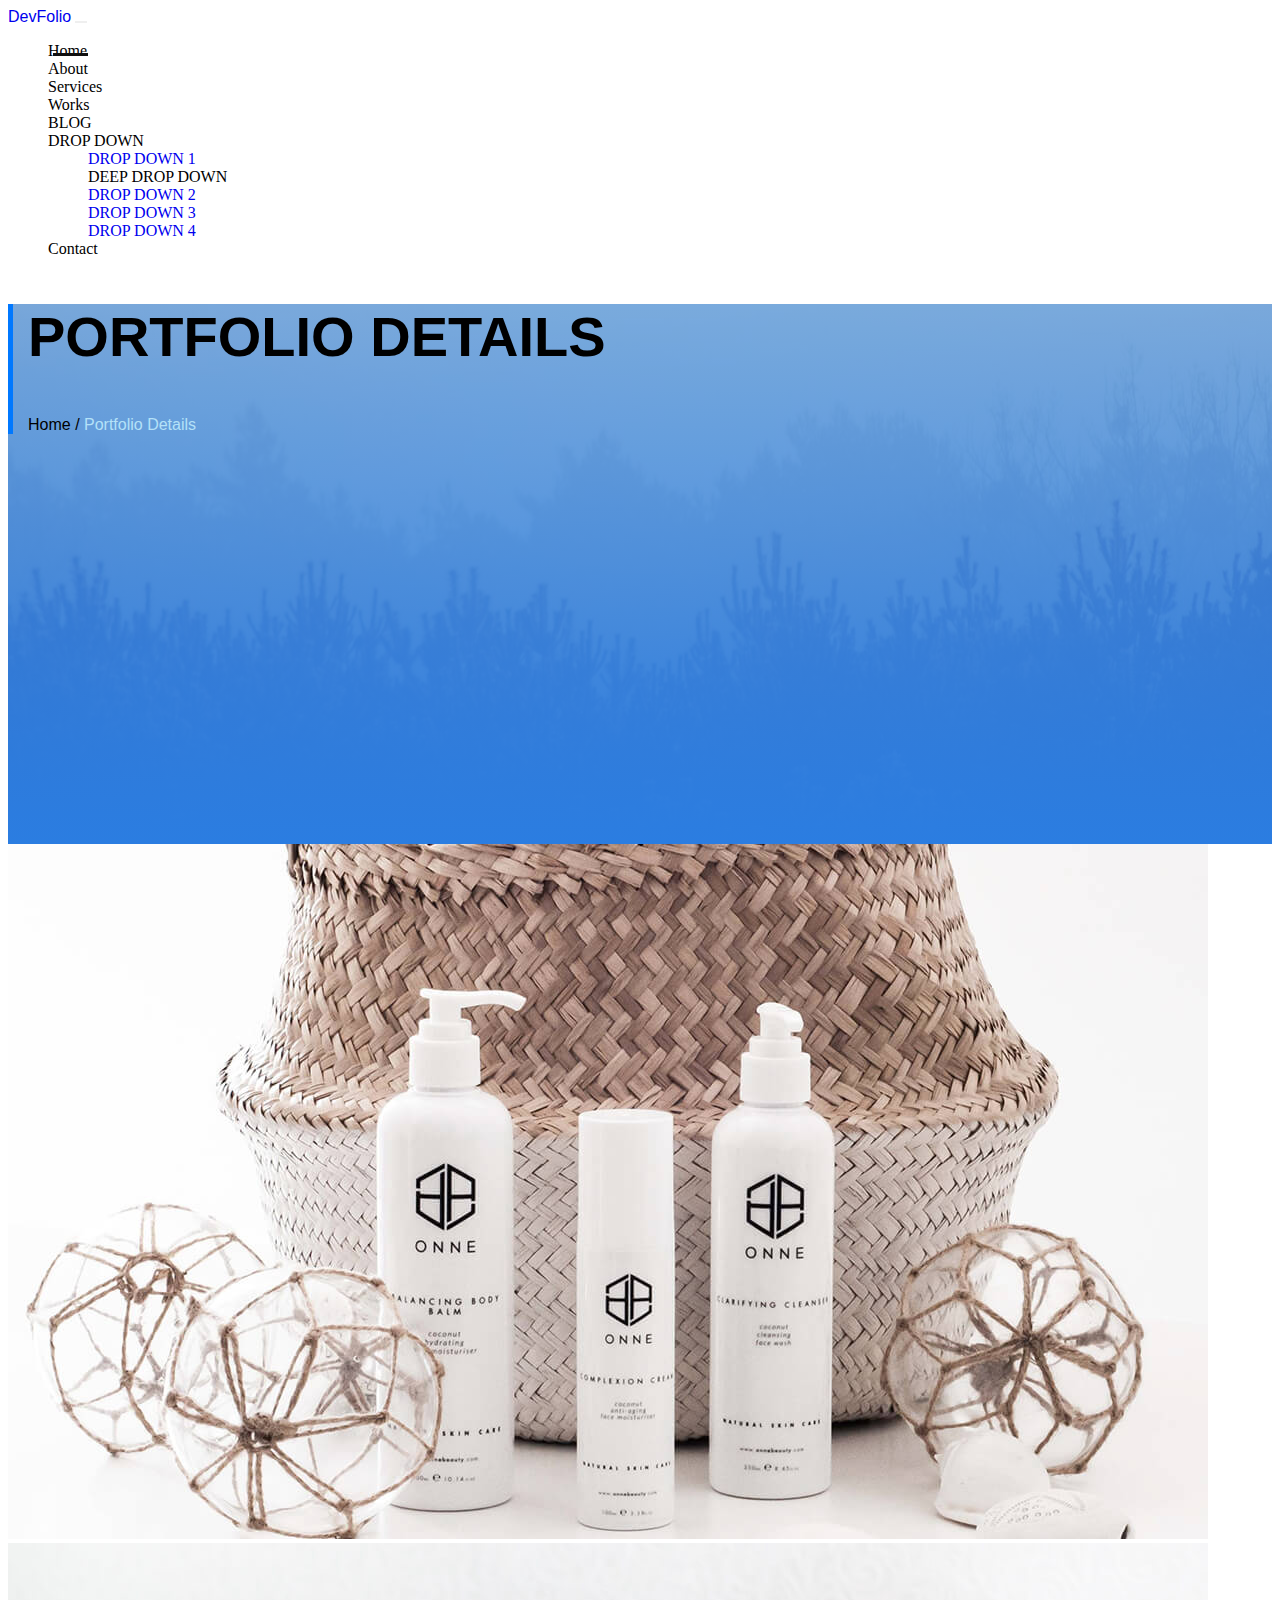
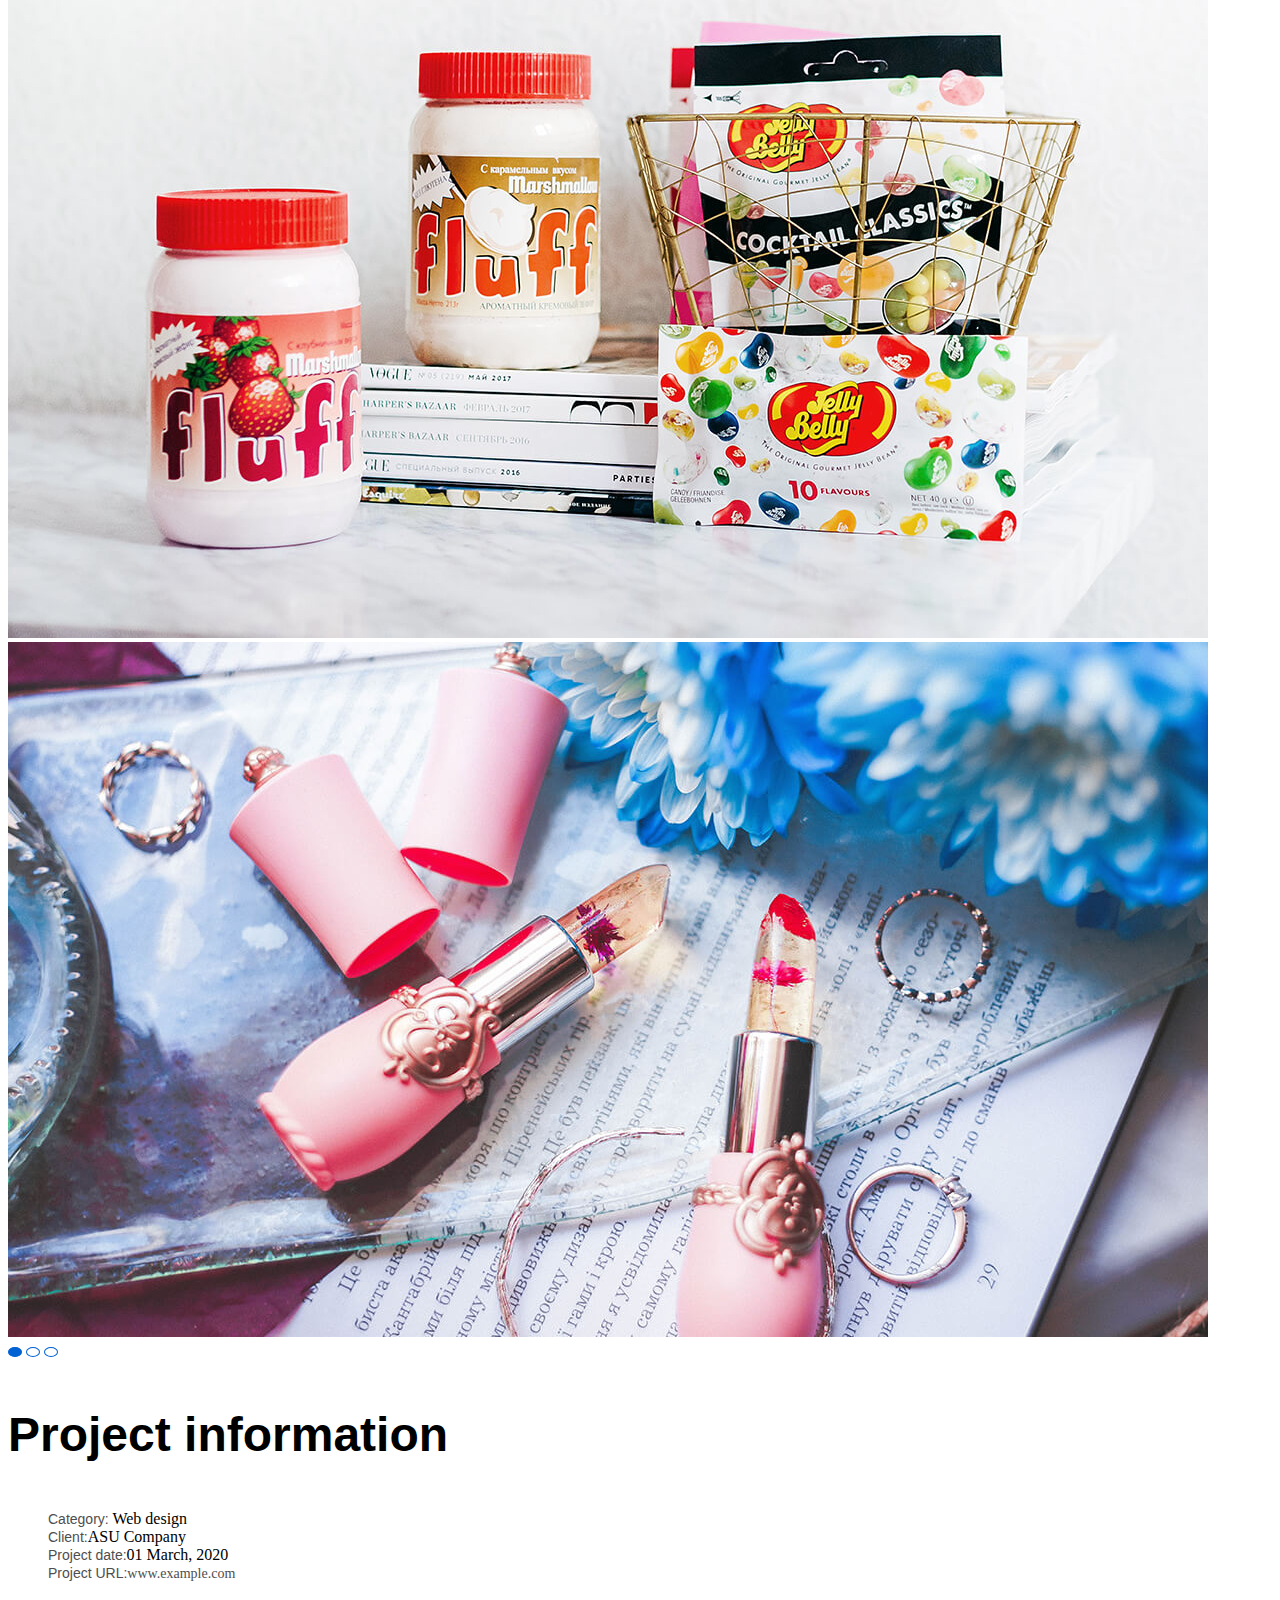
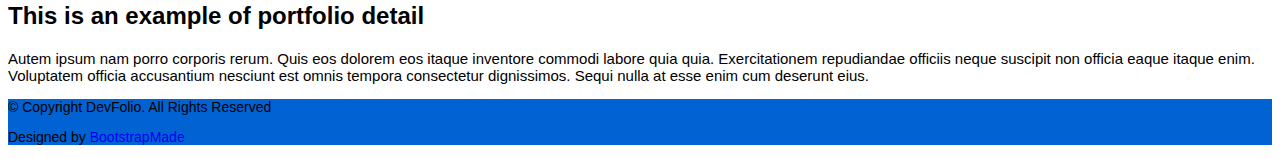
<file: about.html>
<!DOCTYPE html>
<html lang="en">
  <head>
    <meta charset="UTF-8" />
    <meta name="viewport" content="width=device-width, initial-scale=1.0" />
    <title>DevFolio</title>
    <link
      href="https://cdn.jsdelivr.net/npm/bootstrap@5.3.2/dist/css/bootstrap.min.css"
      rel="stylesheet"
      integrity="sha384-T3c6CoIi6uLrA9TneNEoa7RxnatzjcDSCmG1MXxSR1GAsXEV/Dwwykc2MPK8M2HN"
      crossorigin="anonymous"
    />
    <link rel="stylesheet" href="css/all.css" />
    <link rel="stylesheet" href="css/styles.css" />
  </head>
  <body>
    <nav
      class="navbar navbar-expand-lg bg-body-tertiary sticky-top"
      id="navbar-example"
    >
      <div class="container">
        <a class="navbar-brand logo" href="index.html">DevFolio</a>
        <button
          class="navbar-toggler"
          type="button"
          data-bs-toggle="collapse"
          data-bs-target="#navbarSupportedContent"
          aria-controls="navbarSupportedContent"
          aria-expanded="false"
          aria-label="Toggle navigation"
        >
          <span class="navbar-toggler-icon"></span>
        </button>
        <div class="collapse navbar-collapse" id="navbarSupportedContent">
          <ul class="navbar-nav ms-auto mb-2 mb-lg-0 gap-2 nav-items">
            <li class="nav-item">
              <a class="nav-link active" aria-current="page" href="#home"
                >Home</a
              >
            </li>
            <li class="nav-item">
              <a class="nav-link" href="#about">About</a>
            </li>
            <li class="nav-item">
              <a class="nav-link" href="#Services">Services</a>
            </li>
            <li class="nav-item">
              <a class="nav-link" href="#PORTFOLIO">Works</a>
            </li>
            <li class="nav-item">
              <a class="nav-link" href="#blog">BLOG </a>
            </li>
            <li class="nav-item dropdown">
              <a
                class="nav-link dropdown-toggle"
                href="#"
                role="button"
                data-bs-toggle="dropdown"
                aria-expanded="false"
              >
                DROP DOWN
              </a>
              <ul class="dropdown-menu">
                <li><a class="dropdown-item" href="#">DROP DOWN 1</a></li>

                <a
                  class="nav-link dropdown-toggle"
                  href="#"
                  role="button"
                  data-bs-toggle="dropdown"
                  aria-expanded="false"
                >
                  DEEP DROP DOWN
                </a>
                <li><a class="dropdown-item" href="#">DROP DOWN 2</a></li>
                <li><a class="dropdown-item" href="#">DROP DOWN 3 </a></li>
                <li><a class="dropdown-item" href="#">DROP DOWN 4 </a></li>
              </ul>
            </li>
            <li class="nav-item">
              <a class="nav-link" href="#contact">Contact</a>
            </li>
          </ul>
        </div>
      </div>
    </nav>
    <section
      class="about-page d-flex justify-content-center align-items-center text-white text-center"
    >
      <div class="title">
        <h2>PORTFOLIO DETAILS</h2>
        <p>
          Home /
          <span class="details"> Portfolio Details</span>
        </p>
      </div>
    </section>
    <section class="project-info mt-5">
      <div class="container">
        <div class="row">
          <div class="col-lg-8">
            <div
              id="carouselExampleIndicators"
              class="carousel slide"
              data-bs-ride="carousel"
            >
              <div class="carousel-inner">
                <div class="carousel-item active" data-bs-interval="2000 ">
                  <img
                    src="./imgs/portfolio-details-1.jpg"
                    class="d-block w-100"
                    alt="..."
                  />
                </div>
                <div class="carousel-item" data-bs-interval="2000 ">
                  <img
                    src="./imgs/portfolio-details-2.jpg"
                    class="d-block w-100"
                    alt="..."
                  />
                </div>
                <div class="carousel-item" data-bs-interval="2000 ">
                  <img
                    src="./imgs/portfolio-details-3.jpg"
                    class="d-block w-100"
                    alt="..."
                  />
                </div>
              </div>
              <div class="carousel-indicators position-static pt-3">
                <button
                  type="button"
                  data-bs-target="#carouselExampleIndicators"
                  data-bs-slide-to="0"
                  class="active"
                  aria-current="true"
                  aria-label="Slide 1"
                ></button>
                <button
                  type="button"
                  data-bs-target="#carouselExampleIndicators"
                  data-bs-slide-to="1"
                  aria-label="Slide 2"
                ></button>
                <button
                  type="button"
                  data-bs-target="#carouselExampleIndicators"
                  data-bs-slide-to="2"
                  aria-label="Slide 3"
                ></button>
              </div>
            </div>
          </div>
          <div class="col-lg-4 px-4">
            <div class="info shadow bg-body p-4">
              <h3 class="fs-5 fw-bolder pb-3">Project information</h3>
              <ul class="p-0">
                <li class="py-2">
                  <span class="fw-bold text-gray">Category:</span> Web design
                </li>
                <li class="py-2">
                  <span class="fw-bold text-gray">Client:</span>ASU Company
                </li>
                <li class="py-2">
                  <span class="fw-bold text-gray">Project date:</span>01 March,
                  2020
                </li>
                <li class="py-2">
                  <span class="fw-bold text-gray">Project URL:</span
                  ><a href="#" class="text-gray">www.example.com</a>
                </li>
              </ul>
            </div>
            <h2 class="py-4 fw-bold">This is an example of portfolio detail</h2>
            <p class="p">
              Autem ipsum nam porro corporis rerum. Quis eos dolorem eos itaque
              inventore commodi labore quia quia. Exercitationem repudiandae
              officiis neque suscipit non officia eaque itaque enim. Voluptatem
              officia accusantium nesciunt est omnis tempora consectetur
              dignissimos. Sequi nulla at esse enim cum deserunt eius.
            </p>
          </div>
        </div>
      </div>
    </section>
    <div class="footer text-white py-3">
      <p class="text-center">
        © Copyright <span class="fw-bold">DevFolio</span>. All Rights Reserved
      </p>
      <div class="text-center">
        <p>
          Designed by
          <a href="https://bootstrapmade.com/" class="text-white">
            BootstrapMade</a
          >
        </p>
      </div>
    </div>

    <script
      src="https://cdn.jsdelivr.net/npm/bootstrap@5.3.2/dist/js/bootstrap.bundle.min.js"
      integrity="sha384-C6RzsynM9kWDrMNeT87bh95OGNyZPhcTNXj1NW7RuBCsyN/o0jlpcV8Qyq46cDfL"
      crossorigin="anonymous"
    ></script>
  </body>
</html>
</file>
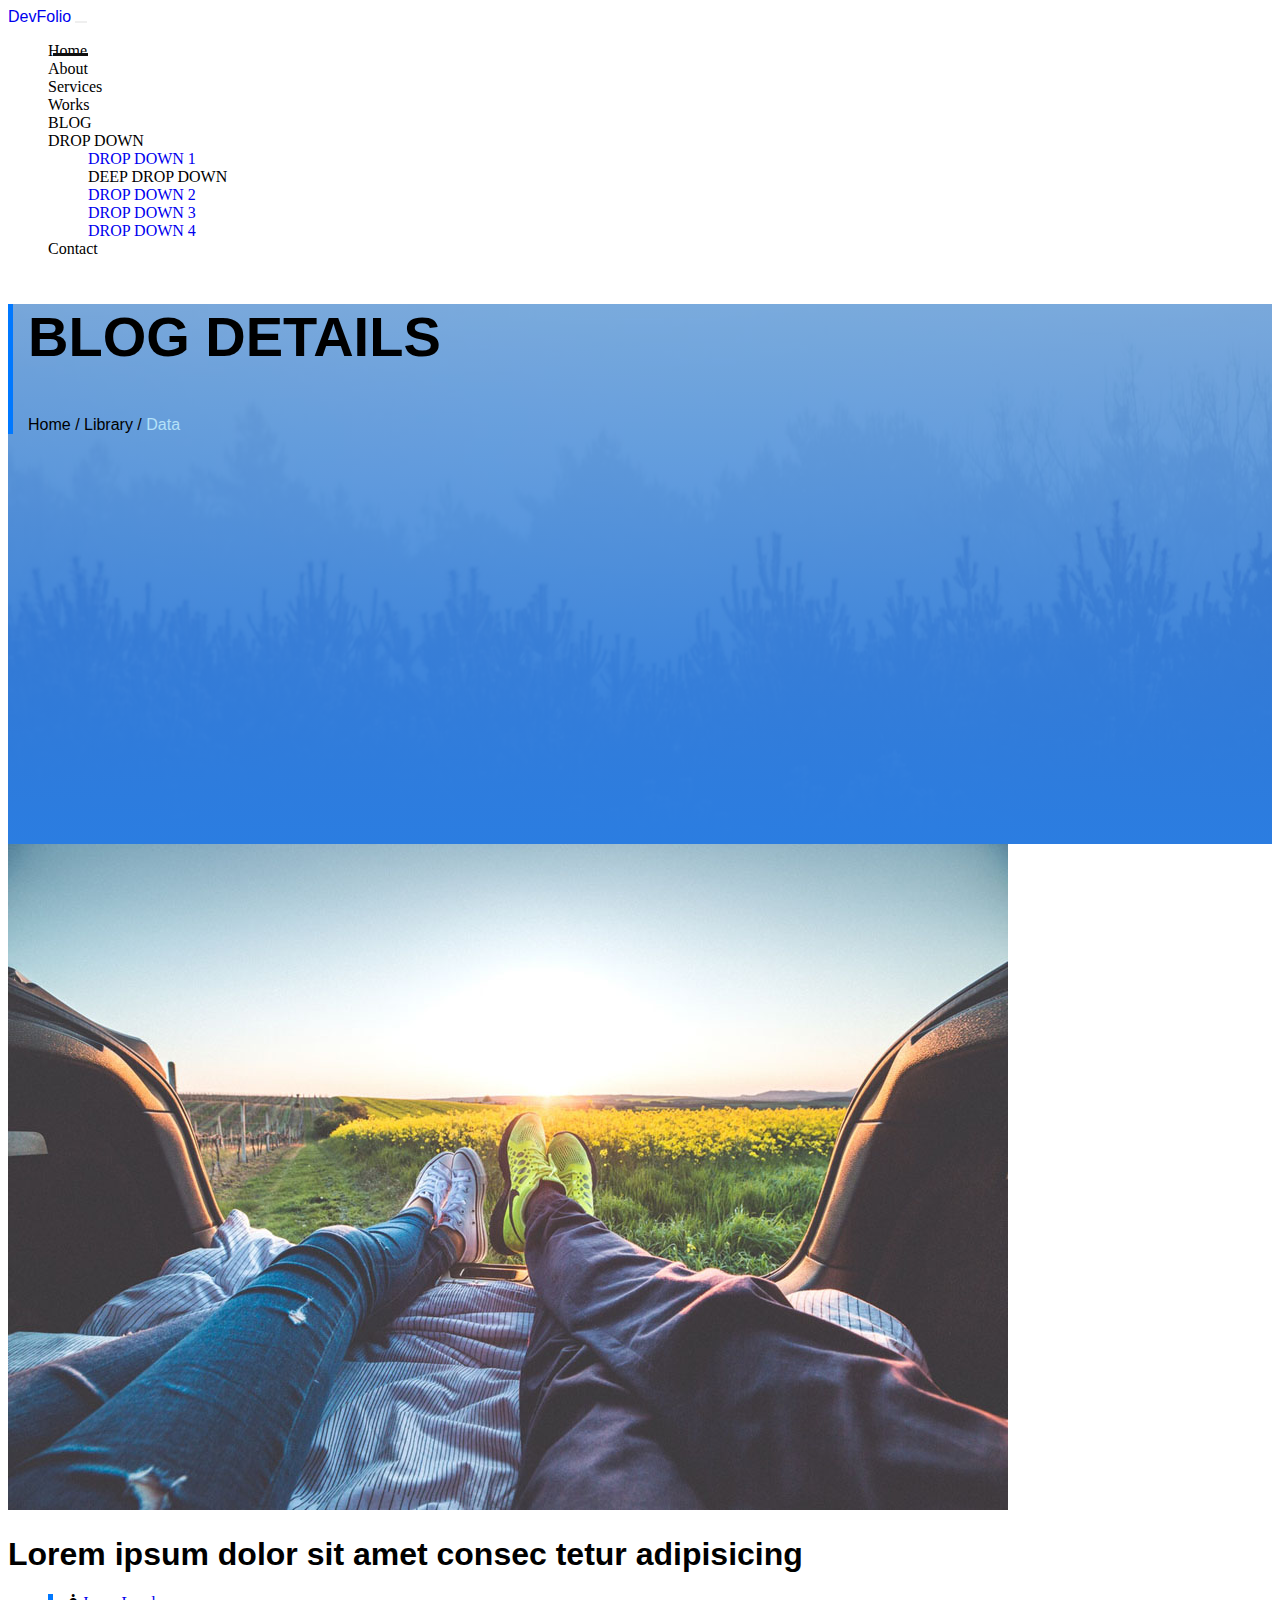
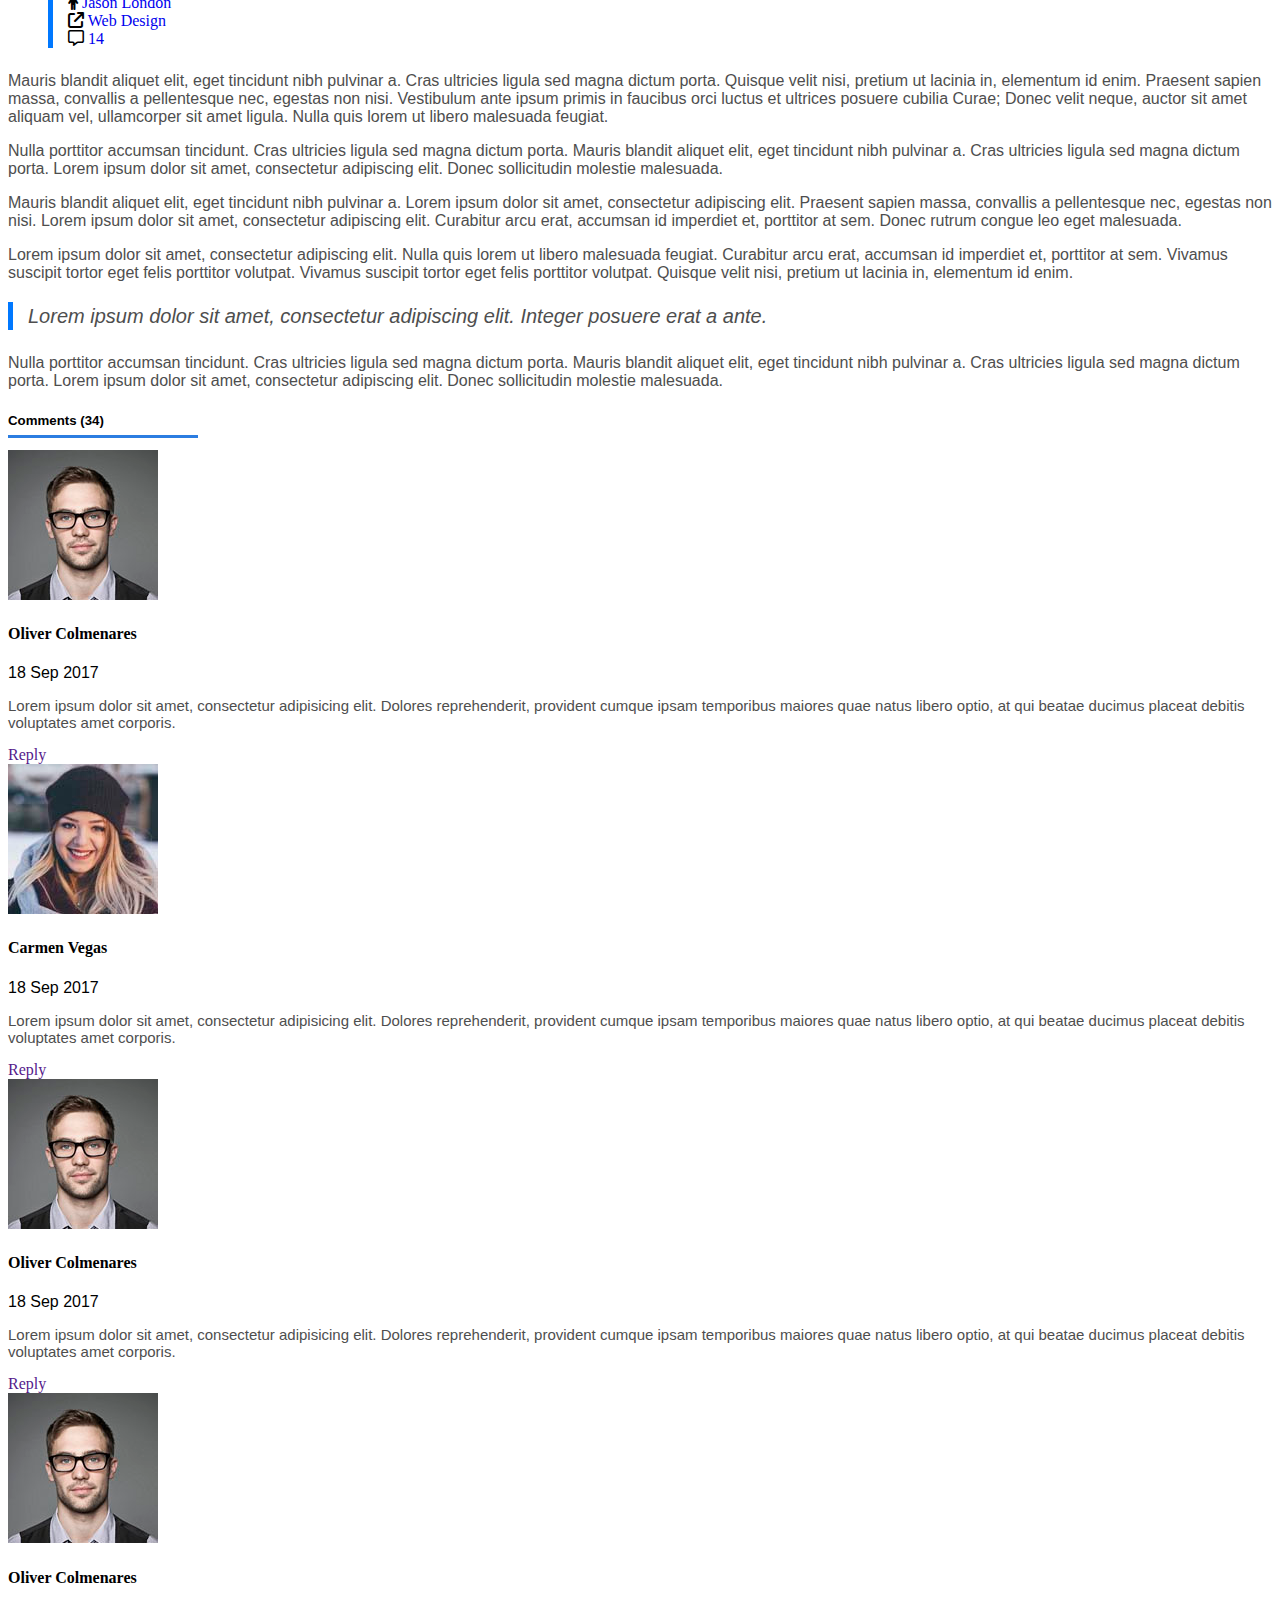
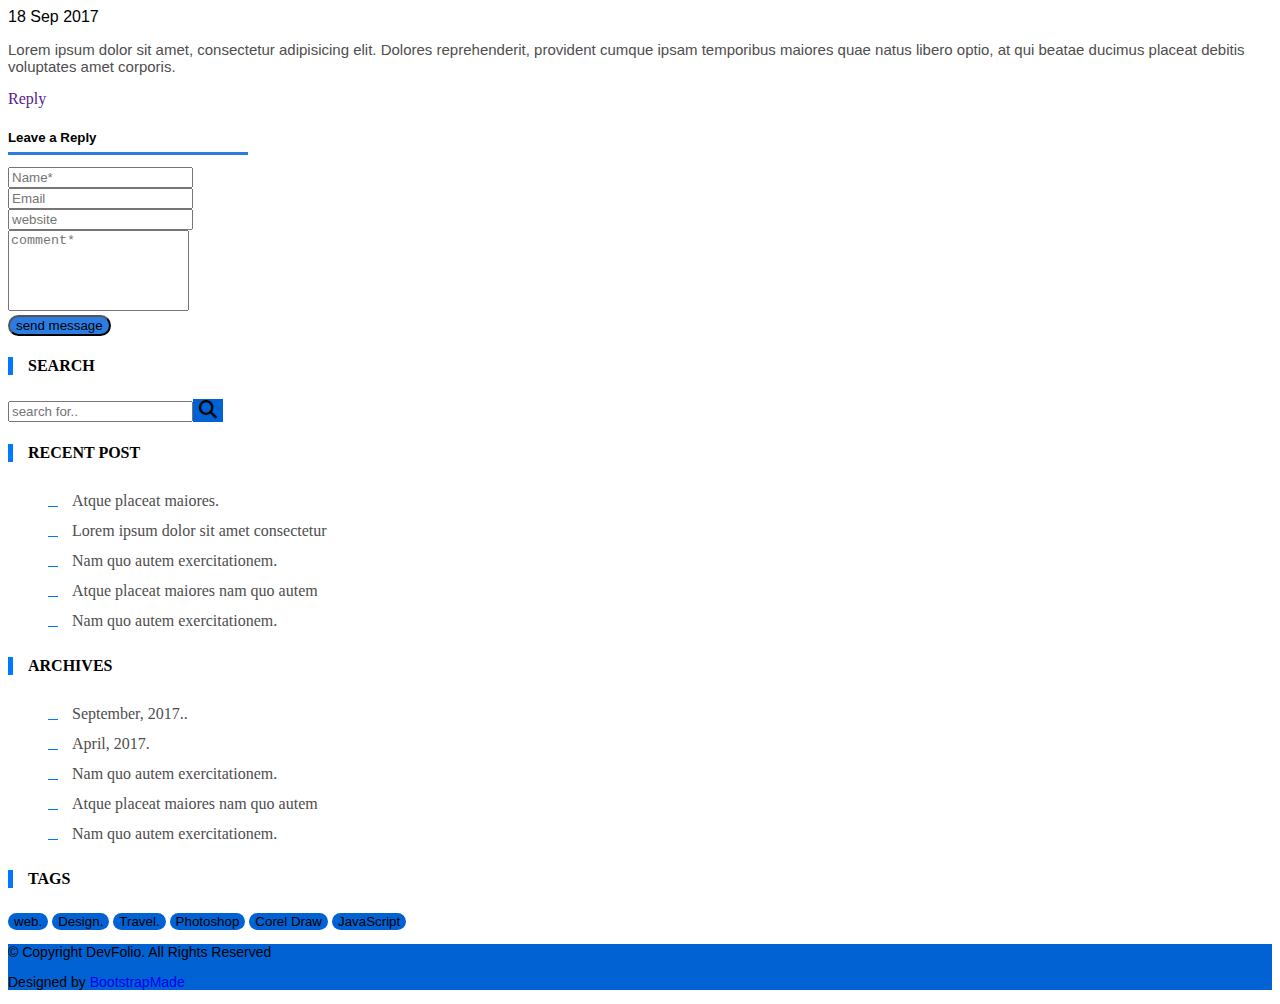
<file: blog.html>
<!DOCTYPE html>
<html lang="en">
  <head>
    <meta charset="UTF-8" />
    <meta name="viewport" content="width=device-width, initial-scale=1.0" />
    <title>DevFolio</title>
    <link
      href="https://cdn.jsdelivr.net/npm/bootstrap@5.3.2/dist/css/bootstrap.min.css"
      rel="stylesheet"
      integrity="sha384-T3c6CoIi6uLrA9TneNEoa7RxnatzjcDSCmG1MXxSR1GAsXEV/Dwwykc2MPK8M2HN"
      crossorigin="anonymous"
    />
    <link rel="stylesheet" href="css/all.css" />
    <link rel="stylesheet" href="css/styles.css" />
  </head>
  <body>
    <nav
      class="navbar navbar-expand-lg bg-body-tertiary sticky-top"
      id="navbar-example"
    >
      <div class="container">
        <a class="navbar-brand logo" href="index.html">DevFolio</a>
        <button
          class="navbar-toggler"
          type="button"
          data-bs-toggle="collapse"
          data-bs-target="#navbarSupportedContent"
          aria-controls="navbarSupportedContent"
          aria-expanded="false"
          aria-label="Toggle navigation"
        >
          <span class="navbar-toggler-icon"></span>
        </button>
        <div class="collapse navbar-collapse" id="navbarSupportedContent">
          <ul class="navbar-nav ms-auto mb-2 mb-lg-0 gap-2 nav-items">
            <li class="nav-item">
              <a class="nav-link active" aria-current="page" href="#home"
                >Home</a
              >
            </li>
            <li class="nav-item">
              <a class="nav-link" href="#about">About</a>
            </li>
            <li class="nav-item">
              <a class="nav-link" href="#Services">Services</a>
            </li>
            <li class="nav-item">
              <a class="nav-link" href="#PORTFOLIO">Works</a>
            </li>
            <li class="nav-item">
              <a class="nav-link" href="#blog">BLOG </a>
            </li>
            <li class="nav-item dropdown">
              <a
                class="nav-link dropdown-toggle"
                href="#"
                role="button"
                data-bs-toggle="dropdown"
                aria-expanded="false"
              >
                DROP DOWN
              </a>
              <ul class="dropdown-menu">
                <li><a class="dropdown-item" href="#">DROP DOWN 1</a></li>

                <a
                  class="nav-link dropdown-toggle"
                  href="#"
                  role="button"
                  data-bs-toggle="dropdown"
                  aria-expanded="false"
                >
                  DEEP DROP DOWN
                </a>
                <li><a class="dropdown-item" href="#">DROP DOWN 2</a></li>
                <li><a class="dropdown-item" href="#">DROP DOWN 3 </a></li>
                <li><a class="dropdown-item" href="#">DROP DOWN 4 </a></li>
              </ul>
            </li>
            <li class="nav-item">
              <a class="nav-link" href="#contact">Contact</a>
            </li>
          </ul>
        </div>
      </div>
    </nav>
    <section
      class="about-page d-flex justify-content-center align-items-center text-white text-center"
    >
      <div class="title">
        <h2>BLOG DETAILS</h2>
        <p>Home / Library / <span class="details"> Data </span></p>
      </div>
    </section>
    <section class="blog-info py-5">
      <div class="container">
        <div class="row">
          <div class="col-lg-8">
            <div class="info p-5 bg-body shadow">
              <img src="./imgs/post-1.jpg" alt="" class="d-block w-100" />
              <h1 class="my-3">
                Lorem ipsum dolor sit amet consec tetur adipisicing
              </h1>
              <ul class="p-0">
                <li class="title">
                  <div class="d-inline-block">
                    <i class="fa-solid fa-person"></i
                    ><a href="#"> Jason London </a>
                  </div>
                  <div class="d-inline-block px-3">
                    <i class="fa-solid fa-arrow-up-right-from-square"></i
                    ><a href="#"> Web Design</a>
                  </div>
                  <div class="d-inline-block">
                    <i class="fa-regular fa-message"></i> <a href="#"> 14 </a>
                  </div>
                </li>
              </ul>
              <p>
                Mauris blandit aliquet elit, eget tincidunt nibh pulvinar a.
                Cras ultricies ligula sed magna dictum porta. Quisque velit
                nisi, pretium ut lacinia in, elementum id enim. Praesent sapien
                massa, convallis a pellentesque nec, egestas non nisi.
                Vestibulum ante ipsum primis in faucibus orci luctus et ultrices
                posuere cubilia Curae; Donec velit neque, auctor sit amet
                aliquam vel, ullamcorper sit amet ligula. Nulla quis lorem ut
                libero malesuada feugiat.
              </p>
              <p>
                Nulla porttitor accumsan tincidunt. Cras ultricies ligula sed
                magna dictum porta. Mauris blandit aliquet elit, eget tincidunt
                nibh pulvinar a. Cras ultricies ligula sed magna dictum porta.
                Lorem ipsum dolor sit amet, consectetur adipiscing elit. Donec
                sollicitudin molestie malesuada.
              </p>
              <p>
                Mauris blandit aliquet elit, eget tincidunt nibh pulvinar a.
                Lorem ipsum dolor sit amet, consectetur adipiscing elit.
                Praesent sapien massa, convallis a pellentesque nec, egestas non
                nisi. Lorem ipsum dolor sit amet, consectetur adipiscing elit.
                Curabitur arcu erat, accumsan id imperdiet et, porttitor at sem.
                Donec rutrum congue leo eget malesuada.
              </p>

              <p>
                Lorem ipsum dolor sit amet, consectetur adipiscing elit. Nulla
                quis lorem ut libero malesuada feugiat. Curabitur arcu erat,
                accumsan id imperdiet et, porttitor at sem. Vivamus suscipit
                tortor eget felis porttitor volutpat. Vivamus suscipit tortor
                eget felis porttitor volutpat. Quisque velit nisi, pretium ut
                lacinia in, elementum id enim.
              </p>
              <p class="special title">
                Lorem ipsum dolor sit amet, consectetur adipiscing elit. Integer
                posuere erat a ante.
              </p>
              <p>
                Nulla porttitor accumsan tincidunt. Cras ultricies ligula sed
                magna dictum porta. Mauris blandit aliquet elit, eget tincidunt
                nibh pulvinar a. Cras ultricies ligula sed magna dictum porta.
                Lorem ipsum dolor sit amet, consectetur adipiscing elit. Donec
                sollicitudin molestie malesuada.
              </p>
            </div>
            <div class="info-2 my-5 p-5 bg-body shadow">
              <h5 class="fs-3 fw-bold">Comments (34)</h5>
              <div class="row py-5 gy-5">
                <div class="col-2">
                  <div class="content-info-2">
                    <img src="./imgs/testimonial-2.jpg" alt="" class="w-100" />
                  </div>
                </div>
                <div class="col-10">
                  <div class="content-info-2">
                    <h4>Oliver Colmenares</h4>
                    <span>18 Sep 2017</span>
                    <p>
                      Lorem ipsum dolor sit amet, consectetur adipisicing elit.
                      Dolores reprehenderit, provident cumque ipsam temporibus
                      maiores quae natus libero optio, at qui beatae ducimus
                      placeat debitis voluptates amet corporis.
                    </p>

                    <a href="">Reply</a>
                  </div>
                </div>
                <div class="col-2">
                  <div class="content-info-2">
                    <img src="./imgs/testimonial-4.jpg" alt="" class="w-100" />
                  </div>
                </div>
                <div class="col-10">
                  <div class="content-info-2">
                    <h4>Carmen Vegas</h4>
                    <span>18 Sep 2017</span>
                    <p>
                      Lorem ipsum dolor sit amet, consectetur adipisicing elit.
                      Dolores reprehenderit, provident cumque ipsam temporibus
                      maiores quae natus libero optio, at qui beatae ducimus
                      placeat debitis voluptates amet corporis.
                    </p>

                    <a href="">Reply</a>
                  </div>
                </div>
                <div class="col-2">
                  <div class="content-info-2">
                    <img src="./imgs/testimonial-2.jpg" alt="" class="w-100" />
                  </div>
                </div>
                <div class="col-10">
                  <div class="content-info-2">
                    <h4>Oliver Colmenares</h4>
                    <span>18 Sep 2017</span>
                    <p>
                      Lorem ipsum dolor sit amet, consectetur adipisicing elit.
                      Dolores reprehenderit, provident cumque ipsam temporibus
                      maiores quae natus libero optio, at qui beatae ducimus
                      placeat debitis voluptates amet corporis.
                    </p>

                    <a href="">Reply</a>
                  </div>
                </div>
                <div class="col-2">
                  <div class="content-info-2">
                    <img src="./imgs/testimonial-2.jpg" alt="" class="w-100" />
                  </div>
                </div>
                <div class="col-10">
                  <div class="content-info-2">
                    <h4>Oliver Colmenares</h4>
                    <span>18 Sep 2017</span>
                    <p>
                      Lorem ipsum dolor sit amet, consectetur adipisicing elit.
                      Dolores reprehenderit, provident cumque ipsam temporibus
                      maiores quae natus libero optio, at qui beatae ducimus
                      placeat debitis voluptates amet corporis.
                    </p>

                    <a href="">Reply</a>
                  </div>
                </div>
              </div>
            </div>
            <div class="info-3 p-5 bg-body shadow">
              <h5 class="fs-2 mb-lg-5">Leave a Reply</h5>

              <form>
                <div class="row g-3">
                  <div class="col-lg-6">
                    <div class="form-content">
                      <input
                        type="text"
                        class="form-control bg-gray"
                        placeholder="Name*"
                        name="text"
                      />
                    </div>
                  </div>
                  <div class="col-lg-6">
                    <div class="form-content">
                      <input
                        type="text"
                        class="form-control bg-gray"
                        placeholder="Email"
                        name="email*"
                      />
                    </div>
                  </div>
                  <div class="col-lg-12">
                    <div class="form-content">
                      <input
                        type="text"
                        class="form-control bg-gray"
                        placeholder="website"
                        name="website"
                      />
                    </div>
                  </div>
                  <div class="col-12">
                    <div class="form-content">
                      <textarea
                        class="form-control bg-gray"
                        rows="5"
                        placeholder="comment*"
                        name="message"
                      ></textarea>
                    </div>
                  </div>
                  <div class=" ">
                    <button
                      href=""
                      type="submit"
                      class="btn px-4 text-white text-capitalize button-download mb-5"
                    >
                      send message
                    </button>
                  </div>
                </div>
              </form>
            </div>
          </div>
          <div class="col-lg-4">
            <div class="content p-5 bg-body shadow">
              <h4 class="title">SEARCH</h4>
              <input type="text" placeholder="search for.." /><button
                class="btn-1 px-2"
              >
                <i class="fa-solid fa-magnifying-glass text-white"></i>
              </button>
            </div>

            <div class="content p-5 my-5 bg-body shadow">
              <h4 class="title">RECENT POST</h4>
              <ul class="p-0">
                <li>
                  <a href="">Atque placeat maiores.</a>
                </li>
                <li class="py-2">
                  <a href=""> Lorem ipsum dolor sit amet consectetur</a>
                </li>
                <li><a href="">Nam quo autem exercitationem.</a></li>
                <li><a href="">Atque placeat maiores nam quo autem</a></li>
                <li><a href="">Nam quo autem exercitationem.</a></li>
              </ul>
            </div>
            <div class="content p-4 my-5 bg-body shadow">
              <h4 class="title">ARCHIVES</h4>
              <ul class="p-0">
                <li>
                  <a href="">September, 2017..</a>
                </li>
                <li class="py-2">
                  <a href="">April, 2017.</a>
                </li>
                <li><a href="">Nam quo autem exercitationem.</a></li>
                <li><a href="">Atque placeat maiores nam quo autem</a></li>
                <li><a href="">Nam quo autem exercitationem.</a></li>
              </ul>
            </div>
            <div class="content p-5 my-5 bg-body shadow">
              <h4 class="title">TAGS</h4>
              <button class="w-fit button-tag text-white px-2">web.</button>
              <button class="w-fit button-tag text-white px-2">Design.</button>
              <button class="w-fit button-tag text-white px-2 my-1">
                Travel.
              </button>
              <button class="w-fit button-tag text-white px-2 my-1">
                Photoshop
              </button>
              <button class="w-fit button-tag text-white px-2 my-1">
                Corel Draw
              </button>
              <button class="w-fit button-tag text-white px-2">
                JavaScript
              </button>
            </div>
          </div>
        </div>
      </div>
    </section>
    <div class="footer text-white py-3">
      <p class="text-center">
        © Copyright <span class="fw-bold">DevFolio</span>. All Rights Reserved
      </p>
      <div class="text-center">
        <p>
          Designed by
          <a href="https://bootstrapmade.com/" class="text-white">
            BootstrapMade</a
          >
        </p>
      </div>
    </div>
    <script
      src="https://cdn.jsdelivr.net/npm/bootstrap@5.3.2/dist/js/bootstrap.bundle.min.js"
      integrity="sha384-C6RzsynM9kWDrMNeT87bh95OGNyZPhcTNXj1NW7RuBCsyN/o0jlpcV8Qyq46cDfL"
      crossorigin="anonymous"
    ></script>
  </body>
</html>
</file>
<file: css/styles.css>
/* 
  xs: 0,
  sm: 576px,
  md: 768px,
  lg: 992px,
  xl: 1200px,
  xxl: 1400px
);
 */
html {
  scroll-padding-top: 56px;
  scroll-behavior: smooth;
}
h3 {
  font-size: 48px;
}
h1,
h2,
h3,
h5,
h6,
.logo {
  font-family: "Montserrat", sans-serif;
}
span,
p {
  font-family: "Poppins", sans-serif;
}
ul {
  list-style-type: none;
}
a {
  text-decoration: none;
}
html {
  scroll-padding-top: 56px;
  scroll-behavior: smooth;
}
.w-95 {
  width: 95%;
}
.w-90 {
  width: 90%;
}
.w-80 {
  width: 80%;
}
.w-fit {
  width: fit-content;
}

nav .nav-link.active {
  position: relative;
}
nav .nav-link::before {
  position: absolute;
  content: "";
  width: 10%;
  left: 5px;
  transition: all 0.7s;
}
nav .nav-link.active::before {
  background-color: rgb(15, 15, 15);
  position: absolute;
  content: "";
  width: 90%;
  height: 3px;
  bottom: 3px;
}
.navbar-toggler {
  border-radius: 0;
  border: 0;
  outline: none;
}
button:focus:not(:focus-visible) {
  outline: none;
}
.navbar-toggler:focus {
  outline: 0;
  box-shadow: 0 0 0;
}
.nav-link {
  color: black;
}

header {
  background-image: linear-gradient(#000a, #0003), url("../imgs/hero-bg.jpg");
  background-position: center;
  background-size: cover;
  min-height: calc(100vh - 56px);

  background-attachment: fixed;
  & .content h1 {
    font-size: 75px;
  }
  & p::after {
    content: "|";
    font-size: 40px;
    animation-name: typingSkill;
    animation-duration: 10s;
    animation-iteration-count: infinite;
  }
}

@keyframes typingSkill {
  0% {
    content: "|";
  }

  1% {
    content: "D|";
  }
  2% {
    content: "De|";
  }
  3% {
    content: "Dev|";
  }
  4% {
    content: "Deve|";
  }
  5% {
    content: "Devel|";
  }
  6% {
    content: "Develo|";
  }
  7% {
    content: "Develop|";
  }
  8% {
    content: "Develope|";
  }
  9% {
    content: "Developer|";
  }
  10% {
    content: "Develope|";
  }
  11% {
    content: "Develop|";
  }
  12% {
    content: "Develo|";
  }
  13% {
    content: "Devel|";
  }
  14% {
    content: "Deve|";
  }

  15% {
    content: "Dev|";
  }
  16% {
    content: "De|";
  }
  17% {
    content: "D|";
  }
  18% {
    content: "|";
  }

  19% {
    content: "|";
  }
  20% {
    content: "P|";
  }
  21% {
    content: "Ph|";
  }
  22% {
    content: "Pho|";
  }
  23% {
    content: "Phot|";
  }
  24% {
    content: "Photo|";
  }
  25% {
    content: "Photog|";
  }
  26% {
    content: "Photogr|";
  }
  27% {
    content: "Photogra|";
  }
  28% {
    content: "Photograph|";
  }
  29% {
    content: "Photograp|";
  }
  30% {
    content: "Photogra|";
  }
  31% {
    content: "Photogr";
  }
  32% {
    content: "Photog|";
  }
  33% {
    content: "Photo|";
  }
  34% {
    content: "Phot|";
  }
  35% {
    content: "Pho|";
  }
  36% {
    content: "Ph|";
  }
  37% {
    content: "p|";
  }
  38% {
    content: "|";
  }
  39% {
    content: "|";
  }
  40% {
    content: "D|";
  }
  41% {
    content: "De|";
  }
  42% {
    content: "Des|";
  }
  43% {
    content: "Desi|";
  }
  44% {
    content: "Desig|";
  }
  45% {
    content: "Designe|";
  }
  46% {
    content: "Designer|";
  }
  47% {
    content: "Designe|";
  }
  48% {
    content: "Design|";
  }
  49% {
    content: "Desig|";
  }
  50% {
    content: "Desi|";
  }
  51% {
    content: "Des|";
  }
  52% {
    content: "De|";
  }
  53% {
    content: "D|";
  }
  54% {
    content: "|";
  }
  56% {
    content: "f|";
  }
  58% {
    content: "fr|";
  }
  60% {
    content: "fre|";
  }
  62% {
    content: "free|";
  }
  64% {
    content: "freel|";
  }
  66% {
    content: "freela|";
  }
  68% {
    content: "freelan|";
  }
  70% {
    content: "freelanc|";
  }
  72% {
    content: "freelance|";
  }
  74% {
    content: "freelancer|";
  }
  78% {
    content: "freelance|";
  }
  80% {
    content: "freelanc|";
  }
  82% {
    content: "freelan|";
  }
  84% {
    content: "freela|";
  }
  86% {
    content: "freel|";
  }
  84% {
    content: "free|";
  }
  90% {
    content: "fre|";
  }
  94% {
    content: "fr|";
  }
  98% {
    content: "f|";
  }
  100% {
    content: "|";
  }
}

.max-w-700 {
  max-width: 500px;
}
/* !client */
.client,
.contact {
  background-image: linear-gradient(#2b7de1a0, #2b7de1),
    url("../imgs/overlay-bg.jpg");
  background-position: center center;
  background-size: cover;
  min-height: 100vh;

  & .carousel-indicators [data-bs-target] {
    width: 15px;
    height: 15px;
    border-radius: 50%;
    border: 0;
  }
  & .carousel-indicators {
    margin: 0px;
  }
}
/* ? about */
.progress {
  --bs-border-radius: 0rem;
  --bs-progress-height: 0.8rem;
}
.about {
  & .w-90 {
    width: 90%;
  }
  & .w-85 {
    width: 85%;
  }
  & .about-content-2 > p {
    margin-bottom: 30px;
    font-size: 20px;
    line-height: 30px;
    font-weight: lighter;
    max-width: 500px;
  }
}
h5 {
  position: relative;
}
h5::before {
  content: "";
  position: absolute;
  height: 3px;
  width: 19%;
  background-color: #2b7de1;
  left: 0;
  bottom: -10px;
}
/* contact */
.contact-content-2 {
  & p {
    max-width: 500px;
    font-size: 20px;
    line-height: 30px;
    font-weight: lighter;
  }
  & ul li span {
    color: #2b7de1;
  }
  & .list-icon {
    border-color: #2b7de1 !important;
    outline: none;
    transition: all 0.3s;
  }
  & .list-icon:hover {
    background-color: #2b7de1;
    border: none;
    box-shadow: 0 0 8px #2b7de1;
    color: #fff;
  }
}
/* ^ -------- Start Services --------- */
.Services {
  background-color: #f7f7f7;

  & p {
    color: #748182;
    line-height: 24px;
  }

  & .item i {
    transition: all 0.3s;
  }
  & i {
    font-size: 32px;
    width: 60px !important;
    height: 60px !important;
    border-radius: 100vh;
    border: #2b7de1 10px solid;
  }

  & .item:hover i {
    background-color: #2b7de1;
    color: rgba(236, 228, 228, 0.938);
    border: #cde1f8 10px solid;
  }
}
.line-of-tittles {
  position: relative;
}
.line-of-tittles::before {
  content: "";
  position: absolute;
  background-color: #2b7de1;
  width: 4%;
  height: 4px;
  left: 48%;
  bottom: -40%;
}
/* ^ -------- start counter--------- */
.counter {
  background-image: linear-gradient(#2b7de1a0, #2b7de1),
    url("../imgs/counters-bg.jpg");
  background-position: center;
  background-size: cover;
  background-attachment: fixed;
  & i {
    font-size: 32px;
    width: 60px !important;
    height: 60px !important;
    border-radius: 100vh;
    border: #fff 10px solid;
    padding: 32px;
  }
}
.PORTFOLIO {
  & span {
    font-size: 12px;
  }
  & i {
    width: 15px !important;
    height: 15px !important;
    border-radius: 100vh;
    border: #2b7de1 3px solid;
    padding: 18px;
  }
  & .span-text {
    color: #2b7de1;
  }
  & .card {
    overflow: hidden;
  }
  & img {
    transition: all 1s;
  }
  .img {
    overflow: hidden;
  }
  .card:hover img {
    scale: 1.3;
  }
}
.blog {
  & .blog-img {
    width: 32px;
    height: 32px;
    border-radius: 100vh;
  }
  & p {
    font-size: 15px;
    line-height: 24px;
  }
  .card-body {
    position: relative;
  }
  .card-box {
    position: absolute;
    text-align: center;
    top: -16px;
    left: 15px;
    right: 15px;
    line-height: 25px;
    overflow: hidden;
  }
  .card-box-contnet {
    display: inline-block;
    color: #fff;
    padding: 0 15px 5px;
    overflow: hidden;
    background-color: #0078ff;
    border-radius: 4px;
  }
  .card-box-contnet .category {
    color: #fff;
    display: inline-block;
    text-transform: uppercase;
    font-size: 0.7rem;
    letter-spacing: 0.1px;
    margin-bottom: 0;
  }
}
.form-control {
  transition: all 0.5s;
}
.form-control:focus {
  background-color: rgba(206, 201, 201, 0.2);
  border: #0078ff 1px solid;
}
textarea {
  resize: none;
}
.button-download {
  background-color: #2b7de1;
  border-radius: 100vh;
  transition: all 0.5s;
}
.button {
  display: flex;
  justify-content: space-around;
  align-items: center;
}
.button-download:hover {
  background-color: #2b7de1f0;
  box-shadow: 0 0 10px #0078ff;
}
.footer {
  background-color: #0062d3;
  font-size: 14px;
}
/* !about-index */
.about-page {
  background-image: linear-gradient(#2b7de1a0, #2b7de1),
    url("../imgs/overlay-bg.jpg");
  background-position: center center;
  /* background-size: cover; */
  min-height: 60vh;
  & h2 {
    font-size: 56px;
  }

  & .details {
    color: #b4e1f8;
  }
}
.project-info {
  & .carousel-indicators [data-bs-target] {
    width: 10px;
    height: 10px;
    border-radius: 50%;
    border: 1px #0062d3 solid;
    background-color: #fff !important;
  }
  & .carousel-indicators .active {
    background-color: #0062d3 !important;
  }
  & .carousel-indicators {
    margin: 0px;
    background-color: #fff;
  }
  & .text-gray {
    color: #4e4e4e;
    font-size: 14px;
  }
  & .p {
    font-size: 15px;
  }
}
.blog-info {
  & h1 {
    font-size: 32px;
  }
  & p {
    color: #4e4e4e;
  }
  & .special {
    font-style: italic;
    font-size: 20px;
    line-height: 28px;
  }
  & .content ul li {
    position: relative;
    padding: 6px 0 6px 24px;
  }
  & .content ul li a {
    color: #4e4e4e;
  }
  & .content ul li::before {
    position: absolute;
    content: "";
    width: 10px;
    height: 1px;
    left: 0;
    background-color: #0078ff;
    top: 20px;
  }
}
.info-2 {
  & h5::before {
    width: 15%;
  }
}
.content-info-2 p {
  font-size: 15px;
}
.btn-1 {
  background-color: #0062d3;
  border: #0078ff;
  outline: none;
  font-size: 18px;
}
input:focus {
  box-shadow: 0 0 10px #0078ff;
  border: #0062d3 1px solid !important;
  outline: none !important;
}
.button-tag {
  border: none;
  background-color: #0062d3;
  border-radius: 100vh;
}
.title {
  border-left: 5px solid #0078ff;
  padding-left: 15px;
  margin-bottom: 1.5rem;
}
@media screen and (max-width: 578px) {
  header .content h1 {
    font-size: 50px;
  }
  nav .nav-link.active::before {
    width: 0;
  }
  h3 {
    font-size: 30px;
  }
  .card-title {
    font-size: 14px;
  }
  .about-page {
    & h2 {
      font-size: 32px;
    }
  }
}
@media screen and (max-width: 300px) {
  .pb-6 {
    padding-bottom: 5px;
  }
}
</file>
